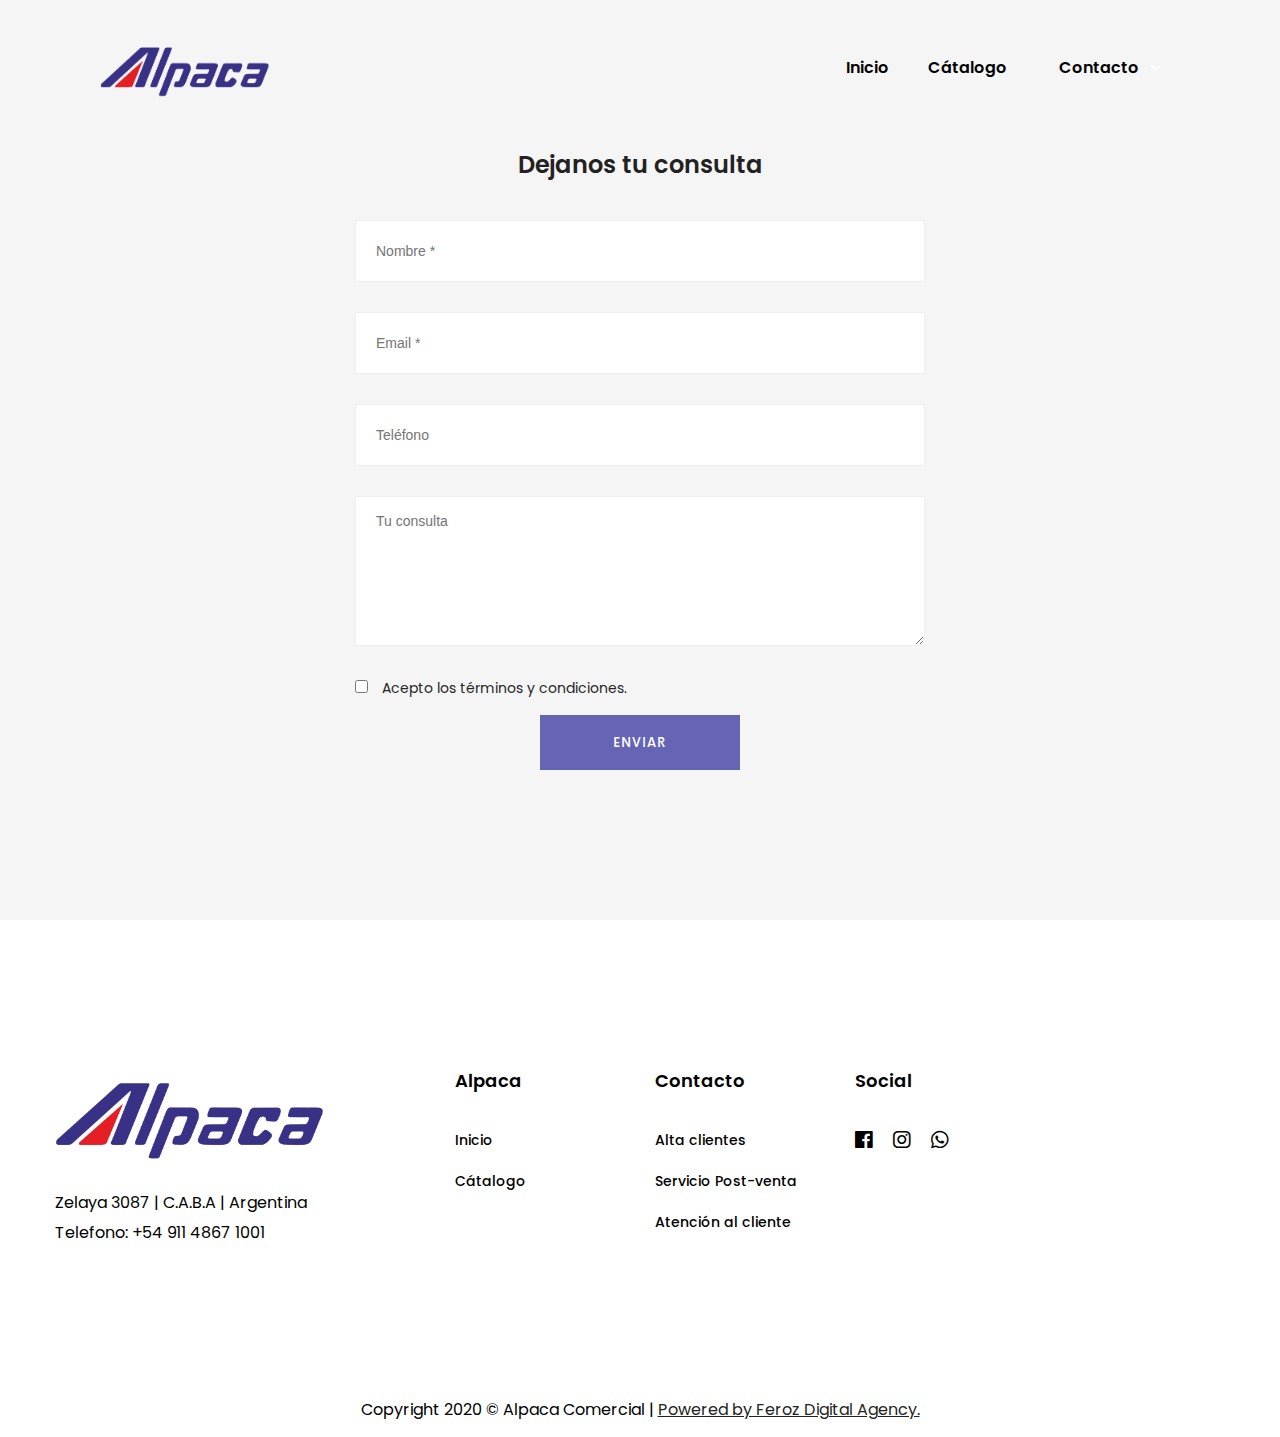
<file: contact-atcliente.html>
<!doctype html>
<html class="no-js" lang="zxx">

<head>
    <meta charset="utf-8">
    <meta http-equiv="x-ua-compatible" content="ie=edge">
    <title>Contacto | Alpaca</title>
    <meta name="description" content="">
    <meta name="viewport" content="width=device-width, initial-scale=1, shrink-to-fit=no">

    

    <!-- Plugins -->
    <link rel="stylesheet" href="css/bootstrap.min.css">
    <link rel="stylesheet" href="css/revoulation.css">
    <link rel="stylesheet" href="css/plugins.css">

    <!-- Style Css -->
    <link rel="stylesheet" href="style.css">

    <!-- Custom Styles -->
    <link rel="stylesheet" href="css/custom.css">
</head>

<body class="template-color-1 template-font-1">
    <!--[if lte IE 9]>
    <p class="browserupgrade">You are using an <strong>outdated</strong> browser. Please <a href="https://browsehappy.com/">upgrade your browser</a> to improve your experience and security.</p>
  <![endif]-->

   
    

    <!-- Wrapper -->
    <div id="wrapper" class="wrapper">

        <!-- Header -->
        <header  class="br_header header-default header-transparent pt--15 light-logo--version haeder-fixed-width headroom--sticky header-mega-menu clearfix">
            <div  class="container-fluid">
                <div class="row">
                    <div class="col-12">
                        <div class="header__wrapper mr--0">
                            <!-- Header Left -->
                            <div class="header-left flex-20">
                                <div class="logo">
                                    <a href="index-alpaca.html">
                                        
                                        <img src="logos alpaca/logo.png" alt="Logo alpaca">
                                    </a>
                                </div>
                            </div>
                            <!-- Mainmenu Wrap -->
                            <div class="header-flex-right flex-80">
                                <div class="mainmenu-wrapper have-not-flex d-none d-lg-block">
                                    <nav class="page_nav">
                                        <ul class="mainmenu">

                                            <li  class="lavel-1  slide--megamenu"><a href=""><span style="color: black;" >Inicio</span></a>
                                                <!-- Start Mega Menu -->
                                                <div class="mega__width--fullscreen">
                                                    <div class="container">
                                                        <div class="row">

                                                            <!-- Start Single List -->
                                                            <!-- <div class="col-lg-3">
                                                                <ul class="mega__list">
                                                                    <li class="mega--title">Redes Sociales</li>
                                                                    <li><a href="index-business.html"><span>Linkedin</span></a></li>
                                                                    <li><a href="index-creative-agency.html"><span>Instagram</span></a></li>
                                                                    <li><a href="index-digital-agency.html"><span>Facebook</span></a></li>
                                                                    <li><a href="index-design-studio.html"><span>Twitter</span></a></li>
                                                                   
                                                                </ul>
                                                            </div> -->
                                                            <!-- End Single List -->

                                                            <!-- Start Single List -->
                                                            <!-- <div class="col-lg-3">
                                                                <ul class="mega__list">
                                                                <li class="mega--title">Equipo</li>
                                                                <li><a href="index-creative-portfolio.html"><span>Giovanni Desiato</span></a></li>
                                                                <li><a href="index-minimal-portfolio.html"><span>Tomas Lopez Saavedra</span></a></li>
                                                                <li><a href="index-minimal-portfolio.html"><span>Luchi</span></a></li>
                                                                
                                                            </ul>
                                                            </div> -->
                                                            <!-- End Single List -->

                                                            <!-- Start Single List -->
                                                            <!-- <div class="col-lg-3">
                                                                <ul class="mega__list">
                                                                <li class="mega--title">CREATIVE HOMEPAGES</li>
                                                                <li><a href="index-onepage.html"><span>Onepage</span></a></li>
                                                                <li><a href="index-landing.html"><span>Landing</span></a></li>
                                                                <li><a href="index-presentation.html"><span>Presentation</span></a></li>
                                                                <li><a href="index-product-landing.html"><span>Product
                                                                            Landing</span></a></li>
                                                                <li><a href="index-home-service.html"><span>Service</span></a></li>
                                                                <li><a href="index-shop.html"><span>Shop</span></a></li>
                                                                <li><a href="index-indie-musician.html"><span>Indie
                                                                            Musician</span></a></li>
                                                                <li><a href="index-news-bulletin.html"><span>News
                                                                            Bulletin</span></a></li>
                                                                <li><a href="index-expert.html"><span>Expert</span></a></li>
                                                                <li><a href="index-restaurant.html"><span>Restaurant</span></a></li>
                                                            </ul>
                                                            </div> -->
                                                            <!-- End Single List -->

                                                            <!-- Start Single List -->
                                                            <!-- <div class="col-lg-3">
                                                                <ul class="mega__list">
                                                                <li class="mega--title">BLOG & GALLERY</li>
                                                                <li><a href="index-vertical-menu.html"><span>Vertical
                                                                            Menu</span></a></li>
                                                                <li><a href="index-photo-slider-gallery.html"><span>Photo
                                                                            Slider Gallery</span></a></li>
                                                                <li><a href="index-masonry-gallery.html"><span>Masonry
                                                                            Gallery</span></a></li>
                                                                <li><a href="index-minimal-metro-grid.html"><span>Minimal
                                                                            Metro Grid</span></a></li>
                                                                <li><a href="index-portfolio-slide.html"><span>Portfolio
                                                                            Slide</span></a></li>
                                                                <li><a href="index-blog-metro.html"><span>Metro Blog</span></a></li>
                                                                <li><a href="index-blog-grid.html"><span>Grid Blog</span></a></li>
                                                                <li><a href="index-foodie.html"><span>Foodie</span></a></li>
                                                                <li><a href="index-essential.html"><span>Essential</span></a></li>
                                                                <li><a href="index-business-two.html"><span>Business 02</span></a></li>
                                                            </ul>
                                                            </div> -->
                                                            <!-- End Single List -->

                                                        </div>
                                                    </div>
                                                </div>
                                                <!-- End Mega Menu -->
                                            </li>

                                            <li class="lavel-1  slide--megamenu"><a href="#anclaservicios"><span style="color: black;" >Cátalogo</span></a>
                                                <!-- Start Mega Menu -->
                                                <div class="mega__width--fullscreen">
                                                    <div class="container">
                                                        <div class="row">

                                                            <!-- Start Single List -->
                                                            <div class="col-lg-3">
                                                                <ul class="mega__list">
                                                                    <li class="mega--title">Software</li>
                                                                    <li><a href="about-us-01.html"><span>Aplicaciones mobiles</span></a></li>
                                                                    <li><a href="about-us-02.html"><span>Aplicaciones Web</span></a></li>
                                                                    <li><a href="about-us-03.html"><span>Landing Pages</span></a></li>
                                                                    <li><a href="about-us-04.html"><span>Paginas Web</span></a></li>
                                                                    
                                                                </ul>
                                                            </div>
                                                            <!-- End Single List -->

                                                            <!-- Start Single List -->
                                                            <div class="col-lg-3">
                                                                <ul class="mega__list">
                                                                    <li class="mega--title">Diseño</li>
                                                                    <li><a href="contact-us-with-map.html"><span>Web</span></a></li>
                                                                    <li><a href="services-classic.html"><span>UI</span></a></li>
                                                                    <li><a href="services-modern.html"><span>UX</span></a></li>
                                                                    <li><a href="services-list.html"><span>Presentaciones </span></a></li>
                                                                   
                                                                </ul>
                                                            </div>
                                                            <!-- End Single List -->

                                                            <!-- Start Single List -->
                                                            <div class="col-lg-3">
                                                                <ul class="mega__list">
                                                                    <li class="mega--title">Branding</li>
                                                                    <li><a href="team-grid.html"><span>Manuales de marca</span></a></li>
                                                                    <li><a href="team-carousel-01.html"><span>Imagen corporativa</span></a></li>
                                                                    <li><a href="team-carousel-02.html"><span>Correos electronicos corporativos</span></a></li>
                                                                    <li><a href="maintenance.html"><span>Email footers</span></a></li>
                                                                    
                                                                </ul>
                                                            </div>
                                                            <!-- End Single List -->

                                                            <!-- Start Single List -->
                                                            <!-- <div class="col-lg-3">
                                                                <div class="mega-thumb">
                                                                    <div class="thumb">
                                                                        <img src="img/others/mega-menu-image-01.jpg"
                                                                            alt="banner images">
                                                                    </div>
                                                                </div>
                                                            </div> -->
                                                            <!-- End Single List -->

                                                        </div>
                                                    </div>
                                                </div>
                                                <!-- End Mega Menu -->
                                            </li>

                                            <!-- <li class="lavel-1 with--drop slide-dropdown"><a href="#"><span>Shop</span></a> -->

                                                <!-- Start Dropdown Menu -->
                                                <!-- <ul class="dropdown__menu">
                                                    <li><a href="shop-minimal.html"><span>Shop Minimal</span></a></li>
                                                    <li><a href="shop-fullwide.html"><span>Shop Fullwide</span></a></li>
                                                    <li><a href="cart.html"><span>Cart</span></a></li>
                                                    <li><a href="compare.html"><span>Compare</span></a></li>
                                                    <li><a href="my-account.html"><span>My Account</span></a></li>
                                                    <li><a href="login-register.html"><span>Login / Register</span></a></li>
                                                    <li><a href="wishlist.html"><span>Wishlist</span></a></li>
                                                    <li><a href="checkout.html"><span>Checkout</span></a></li>
                                                    <li class="drop-lavel--2"><a href="#"><span>Single Product</span></a>
                                                        <ul class="lavel--2">
                                                            <li><a href="single-product.html"><span>Layout 01</span></a></li>
                                                            <li><a href="single-product2.html"><span>Layout 02</span></a></li>
                                                        </ul>
                                                    </li>
                                                </ul> -->
                                                <!-- End Dropdown Menu -->
                                            </li>

                                            <!-- <li  class="lavel-1   slide--megamenu"><a href="#churba"><span style="color: black;" >Service</span></a> -->

                                                <!-- Start Mega Menu -->
                                                <div class="mega__width--fullscreen">
                                                    <div class="container">
                                                        <div class="row">
                                                            <!-- Start Single List -->
                                                            <div class="col-lg-3">
                                                                <ul class="mega__list">
                                                                    <li class="mega--title">Packs</li>
                                                                    <!-- <li><a href="portfolio-grid-boxed.html"><span>packs</span></a></li>
                                                                    <li><a href="portfolio-grid-wide.html"><span>desayuno idea</span></a></li>
                                                                    <li><a href="portfolio-details-image-with-caption.html"><span>Disenio web</span></a></li>
                                                                    <li><a href="portfolio-with-caption-video.html"><span>Carteleria</span></a></li>
                                                                    <li><a href="portfolio-grid-metro-01.html"><span>Email corporativo</span></a></li>
                                                                    <li><a href="portfolio-grid-metro-02.html"><span>Newsletter</span></a></li> -->
                                                                </ul>
                                                            </div>
                                                            <!-- End Single List -->

                                                            <!-- Start Single List -->
                                                            <div class="col-lg-3">
                                                                <ul class="mega__list">
                                                                    <li class="mega--title">Para la hora del te</li>
                                                                    <!-- <li><a href="portfolio-grid-metro-03.html"><span>Instagram</span></a></li>
                                                                    <li><a href="portfolio-grid-boxed.html"><span>Facebook</span></a></li>
                                                                    <li><a href="porfolio-grid-masonry-nogap.html"><span>Twitter</span></a></li>
                                                                    <li><a href="portfolio-ajax-filter.html"><span>Brochures</span></a></li>
                                                                    <li><a href="portfolio-static-filter.html"><span>Packaging</span></a></li>
                                                                    <li><a href="portfolio-overlay.html"><span>Portfolio
                                                                                Overlay</span></a></li> -->
                                                                 </ul>
                                                            </div> 
                                                            <!-- End Single List -->

                                                            <!-- Start Single List -->
                                                            <div class="col-lg-3">
                                                                <ul class="mega__list">
                                                                    <li class="mega--title">Tortas</li>
                                                                    <!-- <li><a href="portfolio-grid-metro-03.html"><span>Instagram</span></a></li>
                                                                    <li><a href="portfolio-grid-boxed.html"><span>Facebook</span></a></li>
                                                                    <li><a href="porfolio-grid-masonry-nogap.html"><span>Twitter</span></a></li>
                                                                    <li><a href="portfolio-ajax-filter.html"><span>Brochures</span></a></li>
                                                                    <li><a href="portfolio-static-filter.html"><span>Packaging</span></a></li> -->
                                                                </ul>
                                                            </div>
                                                            <!-- End Single List -->

                                                            <!-- Start Single List -->
                                                            <div class="col-lg-3">
                                                                <ul class="mega__list">
                                                                    <li class="mega--title">categoriaaa</li>
                                                                    <!-- <li><a href="portfolio-grid-metro-03.html"><span>Instagram</span></a></li>
                                                                    <li><a href="portfolio-grid-boxed.html"><span>Facebook</span></a></li>
                                                                    <li><a href="porfolio-grid-masonry-nogap.html"><span>Twitter</span></a></li>
                                                                    <li><a href="portfolio-ajax-filter.html"><span>Brochures</span></a></li>
                                                                    <li><a href="portfolio-static-filter.html"><span>Packaging</span></a></li> -->
                                                                </ul>
                                                            </div>
                                                            <!-- End Single List -->
                                                        </div>
                                                    </div>
                                                </div>
                                                <!-- End Mega Menu --> 
                                            </li>

                                            <!-- <li  class="lavel-1  slide--megamenu"><a href="#contact"><span style="color: black;" >Nosotros</span></a> -->
                                            <!-- <li  class="lavel-1  slide--megamenu"><a href="#contact"><span id="letranegra">Contacto</span></a> -->

                                            <li class="lavel-1 with--drop slide--megamenu"><a href="#"><span style="color: black;" >Contacto</span></a>
                                                <!-- Start Mega Menu -->
                                                <div class="mega__width--fullscreen">
                                                    <div class="container">
                                                        <div class="row">
                                                            <!-- Start Single List -->
                                                            <div class="col-lg-3">
                                                                <ul class="mega__list">
                                                                    <li class="mega--title">Estamos para ayudarte</li>
                                                                    <li><a href="contact-atcliente.html"><span>Atención al cliente</span></a></li>
                                                                    <li><a href="https://docs.google.com/forms/d/1n0GqTWhF7z-pXr56sHxrAs7RpBT8Apr2aFF0dWUurVo/viewform?edit_requested=true"><span>Alta clientes</span></a></li>
                                                                    <li><a href="contact-tecnico.html"><span>Service</span></a></li>
                                                                    <!-- <li><a href="team.html"><span>Team Member</span></a></li>
                                                                    <li><a href="pricing-box.html"><span>Pricing Boxes</span></a></li>
                                                                    <li><a href="call-to-action-banner.html"><span>Call
                                                                                to
                                                                                action banners</span></a></li>
                                                                    <li><a href="instagram.html"><span>Instagram</span></a></li>
                                                                    <li><a href="media-player.html"><span>Media Player</span></a></li> -->
                                                                </ul>
                                                            </div>
                                                            <!-- End Single List -->

                                                            
                                                        </div>
                                                    </div>
                                                </div>
                                                <!-- End Mega Menu -->
                                            </li>

                                            <!-- <li class="lavel-1 with--drop slide--megamenu"><a href="#"><span>BLog</span></a> -->

                                                <!-- Start Mega Menu -->
                                                <div class="mega__width--fullscreen">
                                                    <div class="container">
                                                        <div class="row">
                                                            <!-- Start Single List -->
                                                            <div class="col-lg-3">
                                                                <ul class="mega__list">
                                                                    <li class="mega--title">Blog Sample 01</li>
                                                                    <li><a href="blog-creative.html"><span>Creative
                                                                                List</span></a></li>
                                                                    <li><a href="blog-standard-list.html"><span>Standard
                                                                                List</span></a></li>
                                                                    <li><a href="blog-grid-classic.html"><span>Grid
                                                                                Classic</span></a></li>
                                                                    <li><a href="blog-grid-classic-sidebar.html"><span>Grid
                                                                                Classic With Sidebar</span></a></li>
                                                                    <li><a href="blog-grid-mesonry.html"><span>Grid
                                                                                Masonry</span></a></li>
                                                                    <li><a href="blog-grid-metro.html"><span>Grid Metro</span></a></li>
                                                                    <li><a href="blog-grid-minimal.html"><span>Grid
                                                                                Minimal</span></a></li>
                                                                    <li><a href="blog-grid-minimal-outline.html"><span>Grid
                                                                                Minimal Outline</span></a></li>
                                                                </ul>
                                                            </div>
                                                            <!-- End Single List -->

                                                            <!-- Start Single List -->
                                                            <div class="col-lg-3">
                                                                <ul class="mega__list">
                                                                    <li class="mega--title">Blog Sample 02</li>
                                                                    <li><a href="blog-grid-standard.html"><span>Grid
                                                                                Standard</span></a></li>
                                                                    <li><a href="blog-grid-simple.html"><span>Grid
                                                                                Simple</span></a></li>
                                                                    <li><a href="blog-grid-sticky.html"><span>Grid
                                                                                Sticky</span></a></li>
                                                                    <li><a href="blog-grid-modern.html"><span>Grid
                                                                                Modern</span></a></li>
                                                                    <li><a href="blog-overlay-image-list.html"><span>Overlay
                                                                                Image List</span></a></li>
                                                                    <li><a href="blog-lazy-load.html"><span>Lazy Load</span></a></li>
                                                                    <li><a href="blog-load-more-button.html"><span>Load
                                                                                More Button</span></a></li>
                                                                    <li><a href="blog-numeric-pagination.html"><span>Numeric
                                                                                Pagination</span></a></li>
                                                                </ul>
                                                            </div>
                                                            <!-- End Single List -->

                                                            <!-- Start Single List -->
                                                            <div class="col-lg-3">
                                                                <ul class="mega__list">
                                                                    <li class="mega--title">Single Blog</li>
                                                                    <li><a href="blog-details.html"><span>Standard Post</span></a></li>
                                                                    <li><a href="blog-details-gallery.html"><span>Gallery
                                                                                Post</span></a></li>
                                                                    <li><a href="blog-details-video.html"><span>Video
                                                                                Post</span></a></li>
                                                                    <li><a href="blog-details-audio.html"><span>Audio
                                                                                Post</span></a></li>
                                                                    <li><a href="blog-details-quote.html"><span>Quote
                                                                                Post</span></a></li>
                                                                    <li><a href="blog-details-left-sidebar.html"><span>Standard
                                                                                Post – Left Sidebar</span></a></li>
                                                                </ul>
                                                            </div>
                                                            <!-- End Single List -->

                                                            <!-- Start Single List -->
                                                            <div class="col-lg-3">
                                                                <ul class="mega__list">
                                                                    <li class="mega--title">Single Blog Modern</li>
                                                                    <li><a href="blog-details-modern-layout.html"><span>Standard
                                                                                Post – Modern Layout</span></a></li>
                                                                    <li><a href="blog-details-modern-layout-gallery.html"><span>Gallery
                                                                                Post – Modern Layout</span></a></li>
                                                                    <li><a href="blog-details-modern-layout-video.html"><span>Video
                                                                                Post – Modern Layout</span></a></li>
                                                                    <li><a href="blog-details-modern-layout-audio.html"><span>Audio
                                                                                Post – Modern Layout</span></a></li>
                                                                    <li><a href="blog-details-modern-layout-quote.html"><span>Quote
                                                                                Post – Modern Layout</span></a></li>
                                                                    <li><a href="blog-details-no-sidebar.html"><span>Standard
                                                                                Post – No Sidebar</span></a></li>
                                                                </ul>
                                                            </div>
                                                            <!-- End Single List -->
                                                        </div>
                                                    </div>
                                                </div>
                                                <!-- End Mega Menu -->
                                            </li>
                                        </ul>
                                    </nav>
                                </div>
                                <!-- Header Right -->
                                <div class="header-right have-not-flex pl--35 pl_md--5 pr_md--20 pl_sm--5 pr_sm--20">
                                    <!-- Start Minicart -->
                                    <!-- <div class="mini-cart">
                                        <div id="minicart-trigger" class="minicart-trigger mini-cart-button" data-count="3">
                                            <button><i class="fas fa-shopping-bag"></i></button>
                                        </div>
                                        <div class="shopping-cart cart-box">
                                            <div class="shop-inner">
                                                <div class="header">
                                                    <ul class="product-list"> -->

                                                        <!-- Start Single Product -->
                                                        <!-- <li>
                                                            <div class="thumb">
                                                                <a href="single-product.html">
                                                                    <img src="img/product/sm-image/sm-cat1-01.jpg" alt="Multipurpose template">
                                                                </a>
                                                            </div>
                                                            <div class="content">
                                                                <div class="inner">
                                                                    <h4><a href="single-product.html">Bottle with
                                                                            Leather
                                                                            Grip</a></h4>
                                                                    <div class="quatity">
                                                                        <span>1 ×</span>
                                                                        <span>39.00</span>
                                                                    </div>
                                                                </div>
                                                                <button class="delete-btn"><i class="fas fa-times"></i></button>
                                                            </div>
                                                        </li> -->

                                                        <!-- Start Single Product -->
                                                        <!-- <li>
                                                            <div class="thumb">
                                                                <a href="single-product.html">
                                                                    <img src="img/product/sm-image/sm-cat1-02.jpg" alt="Multipurpose template">
                                                                </a>
                                                            </div>
                                                            <div class="content">
                                                                <div class="inner">
                                                                    <h4><a href="single-product.html">Crystal Glass
                                                                            Globe
                                                                            Desk Lamp</a></h4>
                                                                    <div class="quatity">
                                                                        <span>1 ×</span>
                                                                        <span>39.00</span>
                                                                    </div>
                                                                </div>
                                                                <button class="delete-btn"><i class="fas fa-times"></i></button>
                                                            </div>
                                                        </li> -->

                                                        <!-- Start Single Product -->
                                                        <!-- <li>
                                                            <div class="thumb">
                                                                <a href="single-product.html">
                                                                    <img src="img/product/sm-image/sm-cat1-03.jpg" alt="Multipurpose template">
                                                                </a>
                                                            </div>
                                                            <div class="content">
                                                                <div class="inner">
                                                                    <h4><a href="single-product.html">Gold Plated Desk
                                                                            Lantern Lamp</a></h4>
                                                                    <div class="quatity">
                                                                        <span>1 ×</span>
                                                                        <span>39.00</span>
                                                                    </div>
                                                                </div>
                                                                <button class="delete-btn brook-transition"><i class="fas fa-times"></i></button>
                                                            </div>
                                                        </li>
                                                    </ul>
                                                </div>
                                                <div class="footer">
                                                    <div class="total">Total: <span>225.00</span></div>
                                                    <a class="cart-btn brook-transition" href="checkout.html">Check out</a>
                                                </div>
                                            </div>
                                        </div>
                                    </div> -->
                                    <!-- End Minicart -->
                                    <!-- Start Popup Search Wrap -->
                                    <!-- <div class="popup-search-wrap">
                                        <a class="btn-search-click" href="#">
                                            <i class="fa fa-search"></i>
                                        </a>
                                    </div> -->
                                    <!-- End Popup Search Wrap -->
                                    <!-- Start Hamberger -->
                                    <div class="manu-hamber popup-mobile-click d-block d-lg-none light-version d-block d-xl-none">
                                        <div>
                                            <i></i>
                                        </div>
                                    </div>
                                    <!-- End Hamberger -->
                                </div>
                            </div>

                        </div>
                    </div>
                </div>

            </div>
        </header>
        <!--// Header -->
        <!-- Start Popup Menu -->
        <div class="popup-mobile-manu popup-mobile-visiable">
            <div class="inner">
                <div class="mobileheader">
                    <div class="logo">
                        <a href="index.html">
                            <img src="logos alpaca/logo.png" alt="Multipurpose">
                        </a>
                    </div>
                    <a class="mobile-close" href="#"></a>
                </div>
                <div class="menu-content">
                    <ul class="menulist object-custom-menu">
                        <li class=""><a href="index.html"><span>Inicio</span></a>
                            
                        </li>
                        <li class=""><a href="catalogo-alpaca.html"><span>Cátalogo</span></a>
                       
                       

                        <br><br>
                        <div style="display: flex; margin-left: 80px; " >
                            <li style="margin-right: 20px; " class="facebook"><a  href="
                                https://www.facebook.com/comercialalpaca/" class="link" aria-label="Facebook"><i class="fab fa-facebook " style="color: white; " ></i></a></li>
                            <li class="instagram"><a href="https://www.instagram.com/alpaca_ar/?hl=en" target="_blank" class="link" aria-label="Instagram"><i class="fab fa-instagram"  style="color: white;"></i></a></li>
                        </div> 
                       
                    </ul>
                </div>
            </div>
        </div>
        <!-- End Popup Menu -->



       

        <!-- Page Conttent -->
        <main class="page-content">


           <!-- Start Contact Form  -->
           <div class="brook-contact-form-area ptb--150 ptb-md--80 ptb-sm--60 bg_color--5">
            <div class="container">
                <div class="row">
                    <div class="col-lg-12">
                        <div class="brook-section-title text-center mb--40">
                            <h4 class="heading heading-h4">Dejanos tu consulta</h4>
                        </div>
                    </div>
                </div>
                <div class="row">
                    <div class="col-lg-6 offset-lg-3">
                        <div class="contact-form" >
                            <form id="contact-form" data-netlify="true" name="form-atcliente">
                                <div class="row">
                                    <div class="col-lg-12">
                                        <input name="Nombre" type="text" placeholder="Nombre *">
                                    </div>

                                    <div class="col-lg-12 mt--30">
                                        <input name="email" type="email" placeholder="Email *">
                                    </div>

                                    <div class="col-lg-12 mt--30">
                                        <input type="text" name="telefono" placeholder="Teléfono">
                                    </div>

                                    <div class="col-lg-12 mt--30">
                                        <textarea name="Consulta" placeholder="Tu consulta"></textarea>
                                    </div>

                                    <div class="col-12 mt--30">
                                        <div class="check-box">
                                            <input type="checkbox" name="check"id="check">
                                            <label for="check">Acepto los términos y condiciones.</label>
                                        </div>
                                    </div>

                                    <!-- <div class="col-lg-12 mt--30">
                                        <input type="submit" value="Enviar">
                                        <p class="form-messege"></p>
                                    </div> -->
                                    <div class="popup" id="popup-1">
                                        <div class="overlay"></div>
                                        <div id="che">
                                        <div class="content">
                                          <div class="close-btn" onclick="togglePopup()">&times;</div>
                                          <h1 id="solicitud">¡Solicitud enviada!</h1>
                                          <p>Muchas gracias por completar el formulario, nuestros representantes
                                            estarán contactándose con usted a la brevedad. 
                                             <br> <br> Saludos! Alpaca.
                                          </p>
                                        </div>
                                        </div>
                                        </div>
                                      
                                      <input  class="business-btn " type="submit" value="Enviar" onclick="togglePopup()"></button>
                                    </div>
                                </div>
                                </div>
                                </div>
                            </form>
                        </div>
                    </div>
                </div>
            </div>
        </div>
            
               
        <!-- End Contact Form  -->

        </main>
        <!--// Page Conttent -->
    </div>

      <!-- Footer -->
        
        
      <footer  style="margin-top: 0px;" id="bk-footer" class="page-footer essential-footer bg_color--3 pl--150 pr--150 pl_lg--30 pr_lg--30 pl_md--30 pr_md--30 pl_sm--5 pr_sm--5">
        <!-- Start Footer Top Area -->
        <div class="bk-footer-inner ptb--150 pt_sm--100">
            <div class="container">
                <div class="row">

                    <div class="col-lg-3 col-md-6 col-sm-6 col-12">
                        <div class="footer-widget text-var--2">
                            <div class="logo">
                                <a href="index.html">
                                    <img src="logos alpaca/logo.png" alt="Logo Alpaca">
                                </a>
                            </div>
                            <div class="footer-inner">
                                <p style="color: black;">Zelaya 3087 | C.A.B.A | Argentina 
                                    Telefono: +54 911 4867 1001 </p>
                            </div>
                        </div>
                    </div>

                    <div class="col-lg-2 offset-lg-1 col-md-6 col-sm-6 col-12 mt_mobile--40">
                        <div class="footer-widget text-var--2 menu--about">
                            <h2 class="widgettitle" style="color: black;">Alpaca</h2>
                            <div class="footer-menu">
                                <ul class="ft-menu-list bk-hover">
                                    <li><a href="about-us-01.html" style="color: black;">Inicio</a></li>
                                    <li><a href="team.html" style="color: black;">Cátalogo</a></li>
                                    <!-- <li><a href="#" style="color: black;">Servic</a></li> -->
                                    <!-- <li><a href="services-classic.html" style="color: black;">Nosotros</a></li> -->
                                    <!-- <li><a href="contact.html" style="color: black;">Contacto</a></li> -->
                                </ul>
                            </div>
                        </div>
                    </div>

                    <!-- <div class="col-lg-2 col-md-4 col-sm-4 col-12 mt_md--40 mt_sm--40 mt_mobile--40">
                        <div class="footer-widget text-var--2 menu--about">
                            <h2 class="widgettitle" style="color: black;">Post-Venta</h2>
                            <div class="footer-menu">
                                <ul class="ft-menu-list bk-hover">
                                    <li><a href="about-us-01.html" style="color: black;">About Us</a></li>
                                    <li><a href="team.html" style="color: black;">Team</a></li>
                                    <li><a href="#" style="color: black;">Career</a></li>
                                    <li><a href="services-classic.html" style="color: black;">Services</a></li>
                                    <li><a href="contact.html" style="color: black;">Contact</a></li>
                                </ul>
                            </div>
                        </div>
                    </div> -->

                    <div class="col-lg-2 col-md-4 col-sm-4 col-12 mt_md--40 mt_sm--40 mt_mobile--40">
                        <div class="footer-widget text-var--2 menu--about">
                            <h2 class="widgettitle" style="color: black;">Contacto</h2>
                            <div class="footer-menu">
                                <ul class="ft-menu-list bk-hover">
                                    <li><a href="https://docs.google.com/forms/d/1n0GqTWhF7z-pXr56sHxrAs7RpBT8Apr2aFF0dWUurVo/viewform?edit_requested=true" style="color: black;">Alta clientes</a></li>
                                    <li><a href="contact-atcliente.html" style="color: black;">Servicio Post-venta</a></li>
                                    <li><a href="contact-atcliente.html" style="color: black;">Atención al cliente</a></li>
                                    <!-- <li><a href="services-classic.html" style="color: black;">Services</a></li> -->
                                    <!-- <li><a href="contact.html" style="color: black;">Contact</a></li> -->
                                </ul>
                            </div>
                        </div>
                    </div>

                    <div class="col-lg-2 col-md-4 col-sm-4 col-12 mt_md--40 mt_md--40 mt_sm--40">
                        <div class="footer-widget text-var--2 menu--instagram">
                            <h2 class="widgettitle" style="color: black;">Social</h2>

                            <div class="social-share social--transparent text-white padding-10">
                                <a href="
                                https://www.facebook.com/comercialalpaca/"><i style="color: black;" class="fab fa-facebook"></i></a>
                                <!-- <a href="#"><i class="fab fa-twitter"></i></a> -->
                                <a href="https://www.instagram.com/alpaca_ar/?hl=en"><i style="color: black;" class="fab fa-instagram"></i></a>
                                <a href="whatsapp://send?text=Hola! Los contacto desde la página web&phone=+5491158230643&abid="><i style="color: black;" class="fab fa-whatsapp"></i></a>
                            </div>
                        </div>
                    </div>

                   

                </div>
               
            </div>
            
        </div>
        <div  class="">
            <div class="copyright-right text-md-center text-center" >
                <p style="color: black; ">Copyright 2020 © Alpaca Comercial | <a href="http://www.ferozagency.com/" target="_blank" style="text-decoration: underline; color: #222222;">Powered by Feroz Digital Agency.</a></p>
            </div>
        </div>
        <!-- Start Footer Top Area -->
    </footer>
    <!--// Footer -->


    <!--// Wrapper -->
    <!-- Js Files -->
    <script src="js/vendor/modernizr-3.6.0.min.js"></script>
    <script src="js/vendor/jquery.min.js"></script>
    <script src="js/popper.min.js"></script>
    <script src="js/bootstrap.min.js"></script>
    <script src="js/plugins.js"></script>
    <script src="js/main.js"></script>

    <!-- REVOLUTION JS FILES -->
    <script src="js/jquery.themepunch.tools.min.js"></script>
    <script src="js/jquery.themepunch.revolution.min.js"></script>

    <!-- SLIDER REVOLUTION 5.0 EXTENSIONS  (Load Extensions only on Local File Systems !  The following part can be removed on Server for On Demand Loading) -->
    <script src="js/revolution.extension.actions.min.js"></script>
    <script src="js/revolution.extension.carousel.min.js"></script>
    <script src="js/revolution.extension.kenburn.min.js"></script>
    <script src="js/revolution.extension.layeranimation.min.js"></script>
    <script src="js/revolution.extension.migration.min.js"></script>
    <script src="js/revolution.extension.navigation.min.js"></script>
    <script src="js/revolution.extension.parallax.min.js"></script>
    <script src="js/revolution.extension.slideanims.min.js"></script>
    <script src="js/revolution.extension.video.min.js"></script>
    <script src="js/revoulation.js"></script>

</body>

</html>
</file>
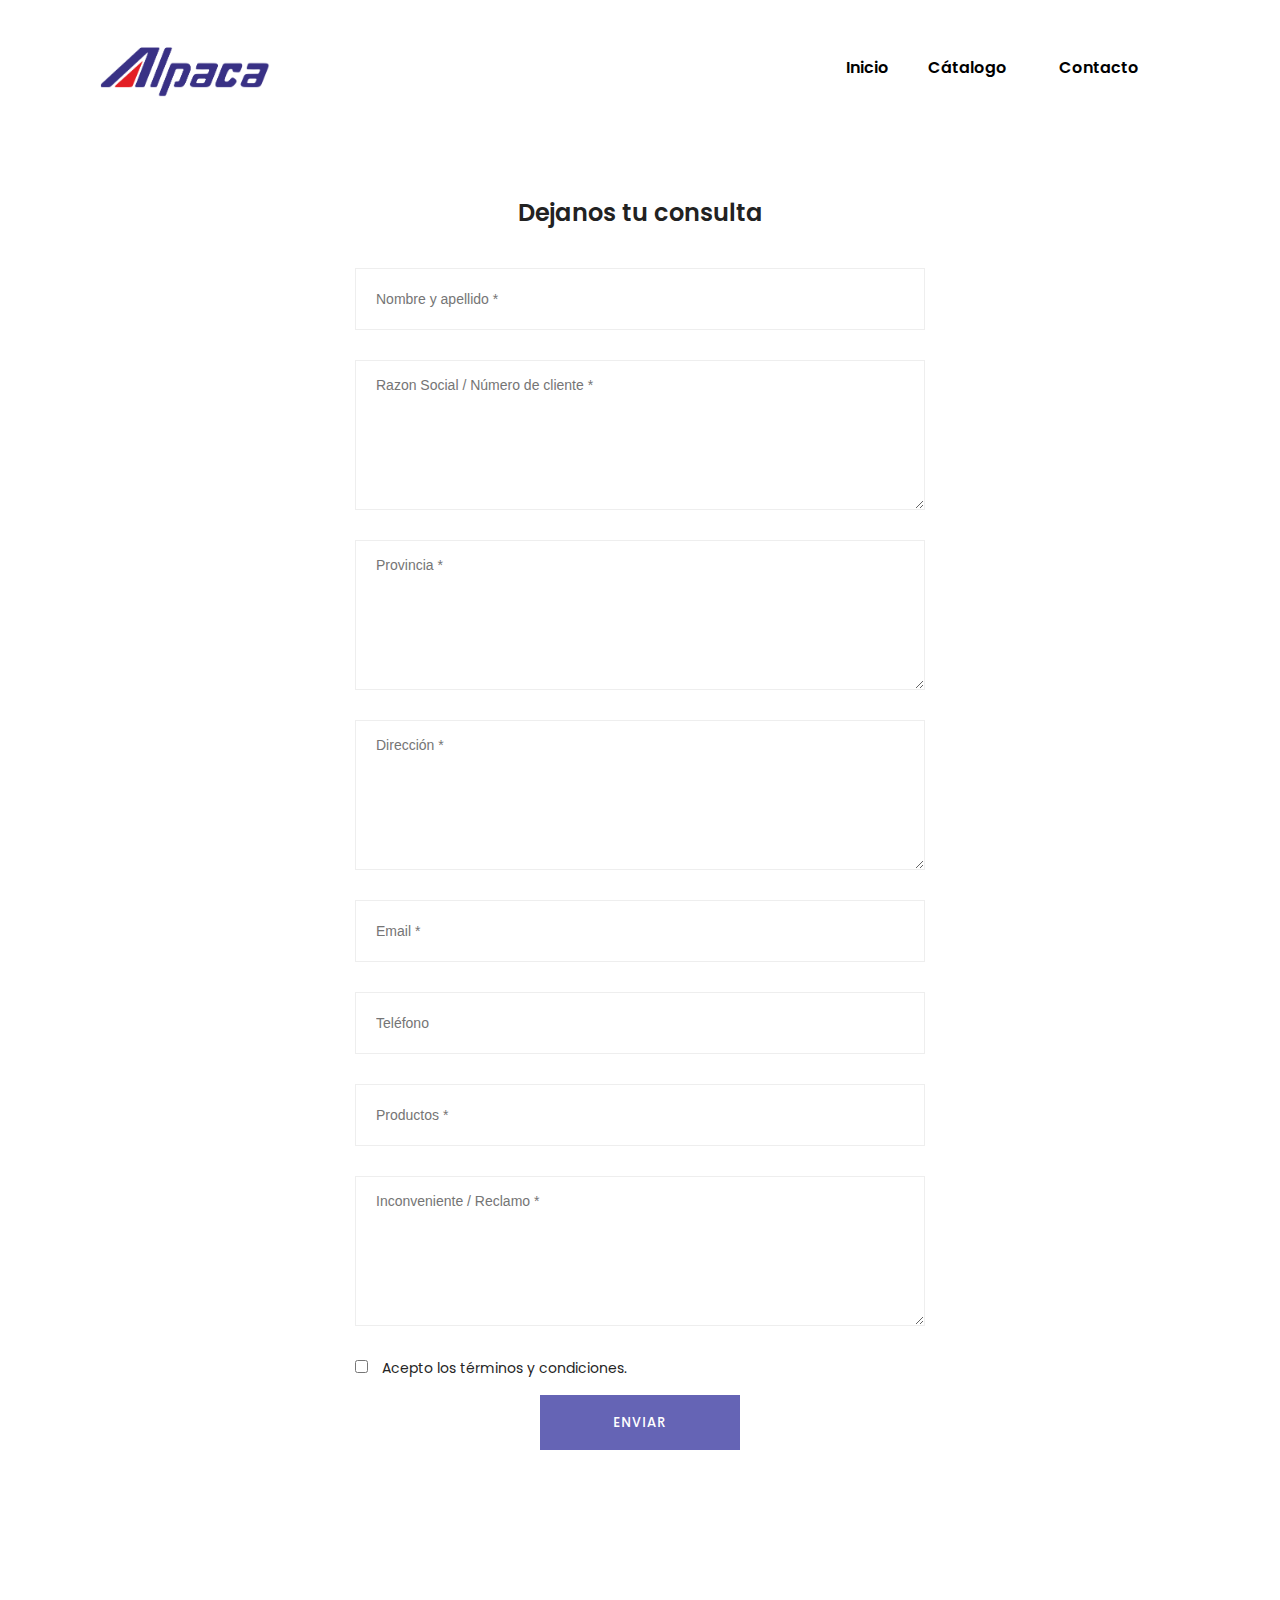
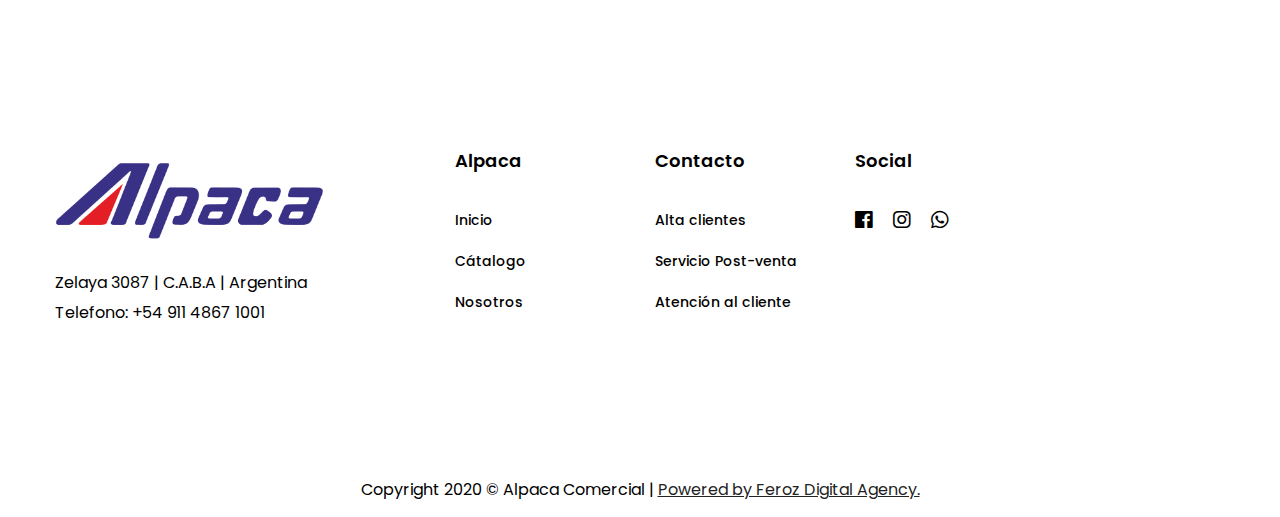
<file: contact-tecnico.html>
<!doctype html>
<html class="no-js" lang="zxx">

<head>
    <meta charset="utf-8">
    <meta http-equiv="x-ua-compatible" content="ie=edge">
    <title>Contacto | Alpaca</title>
    <meta name="description" content="">
    <meta name="viewport" content="width=device-width, initial-scale=1, shrink-to-fit=no">

    

    <!-- Plugins -->
    <link rel="stylesheet" href="css/bootstrap.min.css">
    <link rel="stylesheet" href="css/revoulation.css">
    <link rel="stylesheet" href="css/plugins.css">

    <!-- Style Css -->
    <link rel="stylesheet" href="style.css">

    <!-- Custom Styles -->
    <link rel="stylesheet" href="css/custom.css">
</head>

<body class="template-color-1 template-font-1">
    <!--[if lte IE 9]>
    <p class="browserupgrade">You are using an <strong>outdated</strong> browser. Please <a href="https://browsehappy.com/">upgrade your browser</a> to improve your experience and security.</p>
  <![endif]-->

   
    

    <!-- Wrapper -->
    <div id="wrapper" class="wrapper">

        <!-- Header -->
        <header  class="br_header header-default header-transparent pt--15 light-logo--version haeder-fixed-width headroom--sticky header-mega-menu clearfix">
            <div  class="container-fluid">
                <div class="row">
                    <div class="col-12">
                        <div class="header__wrapper mr--0">
                            <!-- Header Left -->
                            <div class="header-left flex-20">
                                <div class="logo">
                                    <a href="index-alpaca.html">
                                        
                                        <img src="logos alpaca/logo.png" alt="Logo alpaca">
                                    </a>
                                </div>
                            </div>
                            <!-- Mainmenu Wrap -->
                            <div class="header-flex-right flex-80">
                                <div class="mainmenu-wrapper have-not-flex d-none d-lg-block">
                                    <nav class="page_nav">
                                        <ul class="mainmenu">

                                            <li  class="lavel-1  slide--megamenu"><a href=""><span style="color: black;" >Inicio</span></a>
                                                <!-- Start Mega Menu -->
                                                <div class="mega__width--fullscreen">
                                                    <div class="container">
                                                        <div class="row">

                                                            <!-- Start Single List -->
                                                            <!-- <div class="col-lg-3">
                                                                <ul class="mega__list">
                                                                    <li class="mega--title">Redes Sociales</li>
                                                                    <li><a href="index-business.html"><span>Linkedin</span></a></li>
                                                                    <li><a href="index-creative-agency.html"><span>Instagram</span></a></li>
                                                                    <li><a href="index-digital-agency.html"><span>Facebook</span></a></li>
                                                                    <li><a href="index-design-studio.html"><span>Twitter</span></a></li>
                                                                   
                                                                </ul>
                                                            </div> -->
                                                            <!-- End Single List -->

                                                            <!-- Start Single List -->
                                                            <!-- <div class="col-lg-3">
                                                                <ul class="mega__list">
                                                                <li class="mega--title">Equipo</li>
                                                                <li><a href="index-creative-portfolio.html"><span>Giovanni Desiato</span></a></li>
                                                                <li><a href="index-minimal-portfolio.html"><span>Tomas Lopez Saavedra</span></a></li>
                                                                <li><a href="index-minimal-portfolio.html"><span>Luchi</span></a></li>
                                                                
                                                            </ul>
                                                            </div> -->
                                                            <!-- End Single List -->

                                                            <!-- Start Single List -->
                                                            <!-- <div class="col-lg-3">
                                                                <ul class="mega__list">
                                                                <li class="mega--title">CREATIVE HOMEPAGES</li>
                                                                <li><a href="index-onepage.html"><span>Onepage</span></a></li>
                                                                <li><a href="index-landing.html"><span>Landing</span></a></li>
                                                                <li><a href="index-presentation.html"><span>Presentation</span></a></li>
                                                                <li><a href="index-product-landing.html"><span>Product
                                                                            Landing</span></a></li>
                                                                <li><a href="index-home-service.html"><span>Service</span></a></li>
                                                                <li><a href="index-shop.html"><span>Shop</span></a></li>
                                                                <li><a href="index-indie-musician.html"><span>Indie
                                                                            Musician</span></a></li>
                                                                <li><a href="index-news-bulletin.html"><span>News
                                                                            Bulletin</span></a></li>
                                                                <li><a href="index-expert.html"><span>Expert</span></a></li>
                                                                <li><a href="index-restaurant.html"><span>Restaurant</span></a></li>
                                                            </ul>
                                                            </div> -->
                                                            <!-- End Single List -->

                                                            <!-- Start Single List -->
                                                            <!-- <div class="col-lg-3">
                                                                <ul class="mega__list">
                                                                <li class="mega--title">BLOG & GALLERY</li>
                                                                <li><a href="index-vertical-menu.html"><span>Vertical
                                                                            Menu</span></a></li>
                                                                <li><a href="index-photo-slider-gallery.html"><span>Photo
                                                                            Slider Gallery</span></a></li>
                                                                <li><a href="index-masonry-gallery.html"><span>Masonry
                                                                            Gallery</span></a></li>
                                                                <li><a href="index-minimal-metro-grid.html"><span>Minimal
                                                                            Metro Grid</span></a></li>
                                                                <li><a href="index-portfolio-slide.html"><span>Portfolio
                                                                            Slide</span></a></li>
                                                                <li><a href="index-blog-metro.html"><span>Metro Blog</span></a></li>
                                                                <li><a href="index-blog-grid.html"><span>Grid Blog</span></a></li>
                                                                <li><a href="index-foodie.html"><span>Foodie</span></a></li>
                                                                <li><a href="index-essential.html"><span>Essential</span></a></li>
                                                                <li><a href="index-business-two.html"><span>Business 02</span></a></li>
                                                            </ul>
                                                            </div> -->
                                                            <!-- End Single List -->

                                                        </div>
                                                    </div>
                                                </div>
                                                <!-- End Mega Menu -->
                                            </li>

                                            <li class="lavel-1  slide--megamenu"><a href="#anclaservicios"><span style="color: black;" >Cátalogo</span></a>
                                                <!-- Start Mega Menu -->
                                                <div class="mega__width--fullscreen">
                                                    <div class="container">
                                                        <div class="row">

                                                            <!-- Start Single List -->
                                                            <div class="col-lg-3">
                                                                <ul class="mega__list">
                                                                    <li class="mega--title">Software</li>
                                                                    <li><a href="about-us-01.html"><span>Aplicaciones mobiles</span></a></li>
                                                                    <li><a href="about-us-02.html"><span>Aplicaciones Web</span></a></li>
                                                                    <li><a href="about-us-03.html"><span>Landing Pages</span></a></li>
                                                                    <li><a href="about-us-04.html"><span>Paginas Web</span></a></li>
                                                                    
                                                                </ul>
                                                            </div>
                                                            <!-- End Single List -->

                                                            <!-- Start Single List -->
                                                            <div class="col-lg-3">
                                                                <ul class="mega__list">
                                                                    <li class="mega--title">Diseño</li>
                                                                    <li><a href="contact-us-with-map.html"><span>Web</span></a></li>
                                                                    <li><a href="services-classic.html"><span>UI</span></a></li>
                                                                    <li><a href="services-modern.html"><span>UX</span></a></li>
                                                                    <li><a href="services-list.html"><span>Presentaciones </span></a></li>
                                                                   
                                                                </ul>
                                                            </div>
                                                            <!-- End Single List -->

                                                            <!-- Start Single List -->
                                                            <div class="col-lg-3">
                                                                <ul class="mega__list">
                                                                    <li class="mega--title">Branding</li>
                                                                    <li><a href="team-grid.html"><span>Manuales de marca</span></a></li>
                                                                    <li><a href="team-carousel-01.html"><span>Imagen corporativa</span></a></li>
                                                                    <li><a href="team-carousel-02.html"><span>Correos electronicos corporativos</span></a></li>
                                                                    <li><a href="maintenance.html"><span>Email footers</span></a></li>
                                                                    
                                                                </ul>
                                                            </div>
                                                            <!-- End Single List -->

                                                            <!-- Start Single List -->
                                                            <!-- <div class="col-lg-3">
                                                                <div class="mega-thumb">
                                                                    <div class="thumb">
                                                                        <img src="img/others/mega-menu-image-01.jpg"
                                                                            alt="banner images">
                                                                    </div>
                                                                </div>
                                                            </div> -->
                                                            <!-- End Single List -->

                                                        </div>
                                                    </div>
                                                </div>
                                                <!-- End Mega Menu -->
                                            </li>

                                            <!-- <li class="lavel-1 with--drop slide-dropdown"><a href="#"><span>Shop</span></a> -->

                                                <!-- Start Dropdown Menu -->
                                                <!-- <ul class="dropdown__menu">
                                                    <li><a href="shop-minimal.html"><span>Shop Minimal</span></a></li>
                                                    <li><a href="shop-fullwide.html"><span>Shop Fullwide</span></a></li>
                                                    <li><a href="cart.html"><span>Cart</span></a></li>
                                                    <li><a href="compare.html"><span>Compare</span></a></li>
                                                    <li><a href="my-account.html"><span>My Account</span></a></li>
                                                    <li><a href="login-register.html"><span>Login / Register</span></a></li>
                                                    <li><a href="wishlist.html"><span>Wishlist</span></a></li>
                                                    <li><a href="checkout.html"><span>Checkout</span></a></li>
                                                    <li class="drop-lavel--2"><a href="#"><span>Single Product</span></a>
                                                        <ul class="lavel--2">
                                                            <li><a href="single-product.html"><span>Layout 01</span></a></li>
                                                            <li><a href="single-product2.html"><span>Layout 02</span></a></li>
                                                        </ul>
                                                    </li>
                                                </ul> -->
                                                <!-- End Dropdown Menu -->
                                            </li>

                                            <!-- <li  class="lavel-1   slide--megamenu"><a href="#churba"><span style="color: black;" >Service</span></a> -->

                                                <!-- Start Mega Menu -->
                                                <div class="mega__width--fullscreen">
                                                    <div class="container">
                                                        <div class="row">
                                                            <!-- Start Single List -->
                                                            <div class="col-lg-3">
                                                                <ul class="mega__list">
                                                                    <li class="mega--title">Packs</li>
                                                                    <!-- <li><a href="portfolio-grid-boxed.html"><span>packs</span></a></li>
                                                                    <li><a href="portfolio-grid-wide.html"><span>desayuno idea</span></a></li>
                                                                    <li><a href="portfolio-details-image-with-caption.html"><span>Disenio web</span></a></li>
                                                                    <li><a href="portfolio-with-caption-video.html"><span>Carteleria</span></a></li>
                                                                    <li><a href="portfolio-grid-metro-01.html"><span>Email corporativo</span></a></li>
                                                                    <li><a href="portfolio-grid-metro-02.html"><span>Newsletter</span></a></li> -->
                                                                </ul>
                                                            </div>
                                                            <!-- End Single List -->

                                                            <!-- Start Single List -->
                                                            <div class="col-lg-3">
                                                                <ul class="mega__list">
                                                                    <li class="mega--title">Para la hora del te</li>
                                                                    <!-- <li><a href="portfolio-grid-metro-03.html"><span>Instagram</span></a></li>
                                                                    <li><a href="portfolio-grid-boxed.html"><span>Facebook</span></a></li>
                                                                    <li><a href="porfolio-grid-masonry-nogap.html"><span>Twitter</span></a></li>
                                                                    <li><a href="portfolio-ajax-filter.html"><span>Brochures</span></a></li>
                                                                    <li><a href="portfolio-static-filter.html"><span>Packaging</span></a></li>
                                                                    <li><a href="portfolio-overlay.html"><span>Portfolio
                                                                                Overlay</span></a></li> -->
                                                                 </ul>
                                                            </div> 
                                                            <!-- End Single List -->

                                                            <!-- Start Single List -->
                                                            <div class="col-lg-3">
                                                                <ul class="mega__list">
                                                                    <li class="mega--title">Tortas</li>
                                                                    <!-- <li><a href="portfolio-grid-metro-03.html"><span>Instagram</span></a></li>
                                                                    <li><a href="portfolio-grid-boxed.html"><span>Facebook</span></a></li>
                                                                    <li><a href="porfolio-grid-masonry-nogap.html"><span>Twitter</span></a></li>
                                                                    <li><a href="portfolio-ajax-filter.html"><span>Brochures</span></a></li>
                                                                    <li><a href="portfolio-static-filter.html"><span>Packaging</span></a></li> -->
                                                                </ul>
                                                            </div>
                                                            <!-- End Single List -->

                                                            <!-- Start Single List -->
                                                            <div class="col-lg-3">
                                                                <ul class="mega__list">
                                                                    <li class="mega--title">categoriaaa</li>
                                                                    <!-- <li><a href="portfolio-grid-metro-03.html"><span>Instagram</span></a></li>
                                                                    <li><a href="portfolio-grid-boxed.html"><span>Facebook</span></a></li>
                                                                    <li><a href="porfolio-grid-masonry-nogap.html"><span>Twitter</span></a></li>
                                                                    <li><a href="portfolio-ajax-filter.html"><span>Brochures</span></a></li>
                                                                    <li><a href="portfolio-static-filter.html"><span>Packaging</span></a></li> -->
                                                                </ul>
                                                            </div>
                                                            <!-- End Single List -->
                                                        </div>
                                                    </div>
                                                </div>
                                                <!-- End Mega Menu --> 
                                            </li>

                                            <!-- <li  class="lavel-1  slide--megamenu"><a href="#contact"><span style="color: black;" >Nosotros</span></a> -->
                                            <!-- <li  class="lavel-1  slide--megamenu"><a href="#contact"><span id="letranegra">Contacto</span></a> -->

                                            <li class="lavel-1 with--drop slide--megamenu"><a href="#"><span style="color: black;" >Contacto</span></a>
                                                <!-- Start Mega Menu -->
                                                <div class="mega__width--fullscreen">
                                                    <div class="container">
                                                        <div class="row">
                                                            <!-- Start Single List -->
                                                            <div class="col-lg-3">
                                                                <ul class="mega__list">
                                                                    <li class="mega--title">Estamos para ayudarte</li>
                                                                    <li><a href="contact-atcliente.html"><span>Atención al cliente</span></a></li>
                                                                    <li><a href="https://docs.google.com/forms/d/1n0GqTWhF7z-pXr56sHxrAs7RpBT8Apr2aFF0dWUurVo/viewform?edit_requested=true"><span>Alta clientes</span></a></li>
                                                                    <li><a href="contact-tecnico.html"><span>Service</span></a></li>
                                                                    <!-- <li><a href="team.html"><span>Team Member</span></a></li>
                                                                    <li><a href="pricing-box.html"><span>Pricing Boxes</span></a></li>
                                                                    <li><a href="call-to-action-banner.html"><span>Call
                                                                                to
                                                                                action banners</span></a></li>
                                                                    <li><a href="instagram.html"><span>Instagram</span></a></li>
                                                                    <li><a href="media-player.html"><span>Media Player</span></a></li> -->
                                                                </ul>
                                                            </div>
                                                            <!-- End Single List -->

                                                            
                                                        </div>
                                                    </div>
                                                </div>
                                                <!-- End Mega Menu -->
                                            </li>

                                            <!-- <li class="lavel-1 with--drop slide--megamenu"><a href="#"><span>BLog</span></a> -->

                                                <!-- Start Mega Menu -->
                                                <div class="mega__width--fullscreen">
                                                    <div class="container">
                                                        <div class="row">
                                                            <!-- Start Single List -->
                                                            <div class="col-lg-3">
                                                                <ul class="mega__list">
                                                                    <li class="mega--title">Blog Sample 01</li>
                                                                    <li><a href="blog-creative.html"><span>Creative
                                                                                List</span></a></li>
                                                                    <li><a href="blog-standard-list.html"><span>Standard
                                                                                List</span></a></li>
                                                                    <li><a href="blog-grid-classic.html"><span>Grid
                                                                                Classic</span></a></li>
                                                                    <li><a href="blog-grid-classic-sidebar.html"><span>Grid
                                                                                Classic With Sidebar</span></a></li>
                                                                    <li><a href="blog-grid-mesonry.html"><span>Grid
                                                                                Masonry</span></a></li>
                                                                    <li><a href="blog-grid-metro.html"><span>Grid Metro</span></a></li>
                                                                    <li><a href="blog-grid-minimal.html"><span>Grid
                                                                                Minimal</span></a></li>
                                                                    <li><a href="blog-grid-minimal-outline.html"><span>Grid
                                                                                Minimal Outline</span></a></li>
                                                                </ul>
                                                            </div>
                                                            <!-- End Single List -->

                                                            <!-- Start Single List -->
                                                            <div class="col-lg-3">
                                                                <ul class="mega__list">
                                                                    <li class="mega--title">Blog Sample 02</li>
                                                                    <li><a href="blog-grid-standard.html"><span>Grid
                                                                                Standard</span></a></li>
                                                                    <li><a href="blog-grid-simple.html"><span>Grid
                                                                                Simple</span></a></li>
                                                                    <li><a href="blog-grid-sticky.html"><span>Grid
                                                                                Sticky</span></a></li>
                                                                    <li><a href="blog-grid-modern.html"><span>Grid
                                                                                Modern</span></a></li>
                                                                    <li><a href="blog-overlay-image-list.html"><span>Overlay
                                                                                Image List</span></a></li>
                                                                    <li><a href="blog-lazy-load.html"><span>Lazy Load</span></a></li>
                                                                    <li><a href="blog-load-more-button.html"><span>Load
                                                                                More Button</span></a></li>
                                                                    <li><a href="blog-numeric-pagination.html"><span>Numeric
                                                                                Pagination</span></a></li>
                                                                </ul>
                                                            </div>
                                                            <!-- End Single List -->

                                                            <!-- Start Single List -->
                                                            <div class="col-lg-3">
                                                                <ul class="mega__list">
                                                                    <li class="mega--title">Single Blog</li>
                                                                    <li><a href="blog-details.html"><span>Standard Post</span></a></li>
                                                                    <li><a href="blog-details-gallery.html"><span>Gallery
                                                                                Post</span></a></li>
                                                                    <li><a href="blog-details-video.html"><span>Video
                                                                                Post</span></a></li>
                                                                    <li><a href="blog-details-audio.html"><span>Audio
                                                                                Post</span></a></li>
                                                                    <li><a href="blog-details-quote.html"><span>Quote
                                                                                Post</span></a></li>
                                                                    <li><a href="blog-details-left-sidebar.html"><span>Standard
                                                                                Post – Left Sidebar</span></a></li>
                                                                </ul>
                                                            </div>
                                                            <!-- End Single List -->

                                                            <!-- Start Single List -->
                                                            <div class="col-lg-3">
                                                                <ul class="mega__list">
                                                                    <li class="mega--title">Single Blog Modern</li>
                                                                    <li><a href="blog-details-modern-layout.html"><span>Standard
                                                                                Post – Modern Layout</span></a></li>
                                                                    <li><a href="blog-details-modern-layout-gallery.html"><span>Gallery
                                                                                Post – Modern Layout</span></a></li>
                                                                    <li><a href="blog-details-modern-layout-video.html"><span>Video
                                                                                Post – Modern Layout</span></a></li>
                                                                    <li><a href="blog-details-modern-layout-audio.html"><span>Audio
                                                                                Post – Modern Layout</span></a></li>
                                                                    <li><a href="blog-details-modern-layout-quote.html"><span>Quote
                                                                                Post – Modern Layout</span></a></li>
                                                                    <li><a href="blog-details-no-sidebar.html"><span>Standard
                                                                                Post – No Sidebar</span></a></li>
                                                                </ul>
                                                            </div>
                                                            <!-- End Single List -->
                                                        </div>
                                                    </div>
                                                </div>
                                                <!-- End Mega Menu -->
                                            </li>
                                        </ul>
                                    </nav>
                                </div>
                                <!-- Header Right -->
                                <div class="header-right have-not-flex pl--35 pl_md--5 pr_md--20 pl_sm--5 pr_sm--20">
                                    <!-- Start Minicart -->
                                    <!-- <div class="mini-cart">
                                        <div id="minicart-trigger" class="minicart-trigger mini-cart-button" data-count="3">
                                            <button><i class="fas fa-shopping-bag"></i></button>
                                        </div>
                                        <div class="shopping-cart cart-box">
                                            <div class="shop-inner">
                                                <div class="header">
                                                    <ul class="product-list"> -->

                                                        <!-- Start Single Product -->
                                                        <!-- <li>
                                                            <div class="thumb">
                                                                <a href="single-product.html">
                                                                    <img src="img/product/sm-image/sm-cat1-01.jpg" alt="Multipurpose template">
                                                                </a>
                                                            </div>
                                                            <div class="content">
                                                                <div class="inner">
                                                                    <h4><a href="single-product.html">Bottle with
                                                                            Leather
                                                                            Grip</a></h4>
                                                                    <div class="quatity">
                                                                        <span>1 ×</span>
                                                                        <span>39.00</span>
                                                                    </div>
                                                                </div>
                                                                <button class="delete-btn"><i class="fas fa-times"></i></button>
                                                            </div>
                                                        </li> -->

                                                        <!-- Start Single Product -->
                                                        <!-- <li>
                                                            <div class="thumb">
                                                                <a href="single-product.html">
                                                                    <img src="img/product/sm-image/sm-cat1-02.jpg" alt="Multipurpose template">
                                                                </a>
                                                            </div>
                                                            <div class="content">
                                                                <div class="inner">
                                                                    <h4><a href="single-product.html">Crystal Glass
                                                                            Globe
                                                                            Desk Lamp</a></h4>
                                                                    <div class="quatity">
                                                                        <span>1 ×</span>
                                                                        <span>39.00</span>
                                                                    </div>
                                                                </div>
                                                                <button class="delete-btn"><i class="fas fa-times"></i></button>
                                                            </div>
                                                        </li> -->

                                                        <!-- Start Single Product -->
                                                        <!-- <li>
                                                            <div class="thumb">
                                                                <a href="single-product.html">
                                                                    <img src="img/product/sm-image/sm-cat1-03.jpg" alt="Multipurpose template">
                                                                </a>
                                                            </div>
                                                            <div class="content">
                                                                <div class="inner">
                                                                    <h4><a href="single-product.html">Gold Plated Desk
                                                                            Lantern Lamp</a></h4>
                                                                    <div class="quatity">
                                                                        <span>1 ×</span>
                                                                        <span>39.00</span>
                                                                    </div>
                                                                </div>
                                                                <button class="delete-btn brook-transition"><i class="fas fa-times"></i></button>
                                                            </div>
                                                        </li>
                                                    </ul>
                                                </div>
                                                <div class="footer">
                                                    <div class="total">Total: <span>225.00</span></div>
                                                    <a class="cart-btn brook-transition" href="checkout.html">Check out</a>
                                                </div>
                                            </div>
                                        </div>
                                    </div> -->
                                    <!-- End Minicart -->
                                    <!-- Start Popup Search Wrap -->
                                    <!-- <div class="popup-search-wrap">
                                        <a class="btn-search-click" href="#">
                                            <i class="fa fa-search"></i>
                                        </a>
                                    </div> -->
                                    <!-- End Popup Search Wrap -->
                                    <!-- Start Hamberger -->
                                    <div class="manu-hamber popup-mobile-click d-block d-lg-none light-version d-block d-xl-none">
                                        <div>
                                            <i></i>
                                        </div>
                                    </div>
                                    <!-- End Hamberger -->
                                </div>
                            </div>

                        </div>
                    </div>
                </div>

            </div>
        </header>
        <!--// Header -->
         <!-- Start Popup Menu -->
       <div class="popup-mobile-manu popup-mobile-visiable">
        <div class="inner">
            <div class="mobileheader">
                <div class="logo">
                    <a href="index.html">
                        <img src="logos alpaca/logo.png" alt="Multipurpose">
                    </a>
                </div>
                <a class="mobile-close" href="#"></a>
            </div>
            <div class="menu-content">
                <ul class="menulist object-custom-menu">
                    <li class=""><a href="index.html"><span>Inicio</span></a>
                        
                    </li>
                    <li class=""><a href="catalogo-alpaca.html"><span>Cátalogo</span></a>
                        
                    
                   

                    <br><br>
                    <div style="display: flex; margin-left: 80px; " >
                        <li style="margin-right: 20px; " class="facebook"><a  href="
                            https://www.facebook.com/comercialalpaca/" class="link" aria-label="Facebook"><i class="fab fa-facebook " style="color: white; " ></i></a></li>
                        <li class="instagram"><a href="https://www.instagram.com/alpaca_ar/?hl=en" target="_blank" class="link" aria-label="Instagram"><i class="fab fa-instagram"  style="color: white;"></i></a></li>
                    </div> 
                   
                </ul>
            </div>
        </div>
    </div>
    <!-- End Popup Menu -->



       

        <!-- Page Conttent -->
        <main class="page-content">

                <br><br>
            <!-- Start Contact Form  -->
            <div class="brook-contact-form-area ptb--150 ptb-md--80 ptb-sm--60 ">
                <div class="container">
                    <div class="row">
                        <div class="col-lg-12">
                            <div class="brook-section-title text-center mb--40">
                                <h4 class="heading heading-h4">Dejanos tu consulta</h4>
                            </div>
                        </div>
                    </div>
                    <div class="row">
                        <div class="col-lg-6 offset-lg-3">
                            <div class="contact-form" >
                                <form id="contact-form" data-netlify="true"  name="form-service">
                                    <div class="row">
                                        <div class="col-lg-12">
                                            <input name="Nombre" type="text" placeholder="Nombre y apellido *">
                                        </div>

                                        <div class="col-lg-12 mt--30">
                                            <textarea name="Razon-social" placeholder="Razon Social / Número de cliente *"></textarea>
                                        </div>
                                        <div class="col-lg-12 mt--30">
                                            <textarea name="Provincia" placeholder="Provincia *"></textarea>
                                        </div>
                                        <div class="col-lg-12 mt--30">
                                            <textarea name="Direccion" placeholder="Dirección *"></textarea>
                                        </div>

                                        <div class="col-lg-12 mt--30">
                                            <input name="Email" type="email" placeholder="Email *">
                                        </div>

                                        <div class="col-lg-12 mt--30">
                                            <input type="text" name="Telefono" placeholder="Teléfono">
                                        </div>
                                        <div class="col-lg-12 mt--30">
                                            <input type="text" name="Productos" placeholder="Productos *">
                                        </div>

                                        <div class="col-lg-12 mt--30">
                                            <textarea name="Reclamo" placeholder="Inconveniente / Reclamo *"></textarea>
                                        </div>

                                        <div class="col-12 mt--30">
                                            <div class="check-box">
                                                <input type="checkbox" name="check"id="check">
                                                <label for="check" >Acepto los términos y condiciones.</label>
                                            </div>
                                        </div>

                                        <!-- <div class="col-lg-12 mt--30">
                                            <input type="submit" value="Enviar">
                                            <p class="form-messege"></p>
                                        </div> -->
                                        <div class="popup" id="popup-1">
                                            <div class="overlay"></div>
                                            <div id="che">
                                            <div class="content">
                                              <div class="close-btn" onclick="togglePopup()">&times;</div>
                                              <h1 id="solicitud">¡Solicitud enviada!</h1>
                                              <p>Muchas gracias por completar el formulario , nuestro equipo de
                                                postventa estará poniéndose en contacto con usted para solucionar el
                                                inconveniente. 
                                                 <br> <br> Saludos! Alpaca.
                                              </p>
                                            </div>
                                            </div>
                                            </div>
                                          
                                          <input  class="business-btn " type="submit" value="Enviar" onclick="togglePopup()"></button>
                                        </div>
                                    </div>
                                </form>
                            </div>
                        </div>
                    </div>
                </div>
            </div>
                
                   
            <!-- End Contact Form  -->

        </main>
        <!--// Page Conttent -->
    </div>

       <!-- Footer -->
        
        
       <footer  style="margin-top: 0px;" id="bk-footer" class="page-footer essential-footer bg_color--3 pl--150 pr--150 pl_lg--30 pr_lg--30 pl_md--30 pr_md--30 pl_sm--5 pr_sm--5">
        <!-- Start Footer Top Area -->
        <div class="bk-footer-inner ptb--150 pt_sm--100">
            <div class="container">
                <div class="row">

                    <div class="col-lg-3 col-md-6 col-sm-6 col-12">
                        <div class="footer-widget text-var--2">
                            <div class="logo">
                                <a href="index.html">
                                    <img src="logos alpaca/logo.png" alt="Logo Alpaca">
                                </a>
                            </div>
                            <div class="footer-inner">
                                <p style="color: black;">Zelaya 3087 | C.A.B.A | Argentina 
                                    Telefono: +54 911 4867 1001 </p>
                            </div>
                        </div>
                    </div>

                    <div class="col-lg-2 offset-lg-1 col-md-6 col-sm-6 col-12 mt_mobile--40">
                        <div class="footer-widget text-var--2 menu--about">
                            <h2 class="widgettitle" style="color: black;">Alpaca</h2>
                            <div class="footer-menu">
                                <ul class="ft-menu-list bk-hover">
                                    <li><a href="about-us-01.html" style="color: black;">Inicio</a></li>
                                    <li><a href="team.html" style="color: black;">Cátalogo</a></li>
                                    <!-- <li><a href="#" style="color: black;">Service</a></li> -->
                                    <li><a href="services-classic.html" style="color: black;">Nosotros</a></li>
                                    <!-- <li><a href="contact.html" style="color: black;">Contacto</a></li> -->
                                </ul>
                            </div>
                        </div>
                    </div>

                    <!-- <div class="col-lg-2 col-md-4 col-sm-4 col-12 mt_md--40 mt_sm--40 mt_mobile--40">
                        <div class="footer-widget text-var--2 menu--about">
                            <h2 class="widgettitle" style="color: black;">Post-Venta</h2>
                            <div class="footer-menu">
                                <ul class="ft-menu-list bk-hover">
                                    <li><a href="about-us-01.html" style="color: black;">About Us</a></li>
                                    <li><a href="team.html" style="color: black;">Team</a></li>
                                    <li><a href="#" style="color: black;">Career</a></li>
                                    <li><a href="services-classic.html" style="color: black;">Services</a></li>
                                    <li><a href="contact.html" style="color: black;">Contact</a></li>
                                </ul>
                            </div>
                        </div>
                    </div> -->

                    <div class="col-lg-2 col-md-4 col-sm-4 col-12 mt_md--40 mt_sm--40 mt_mobile--40">
                        <div class="footer-widget text-var--2 menu--about">
                            <h2 class="widgettitle" style="color: black;">Contacto</h2>
                            <div class="footer-menu">
                                <ul class="ft-menu-list bk-hover">
                                    <li><a href="https://docs.google.com/forms/d/1n0GqTWhF7z-pXr56sHxrAs7RpBT8Apr2aFF0dWUurVo/viewform?edit_requested=true" style="color: black;">Alta clientes</a></li>
                                    <li><a href="contact-atcliente.html" style="color: black;">Servicio Post-venta</a></li>
                                    <li><a href="contact-atcliente.html" style="color: black;">Atención al cliente</a></li>
                                    <!-- <li><a href="services-classic.html" style="color: black;">Services</a></li> -->
                                    <!-- <li><a href="contact.html" style="color: black;">Contact</a></li> -->
                                </ul>
                            </div>
                        </div>
                    </div>

                    <div class="col-lg-2 col-md-4 col-sm-4 col-12 mt_md--40 mt_md--40 mt_sm--40">
                        <div class="footer-widget text-var--2 menu--instagram">
                            <h2 class="widgettitle" style="color: black;">Social</h2>

                            <div class="social-share social--transparent text-white padding-10">
                                <a href="
                                https://www.facebook.com/comercialalpaca/"><i style="color: black;" class="fab fa-facebook"></i></a>
                                <!-- <a href="#"><i class="fab fa-twitter"></i></a> -->
                                <a href="https://www.instagram.com/alpaca_ar/?hl=en"><i style="color: black;" class="fab fa-instagram"></i></a>
                                <a href="whatsapp://send?text=Hola! Los contacto desde la página web&phone=+5491158230643&abid="><i style="color: black;" class="fab fa-whatsapp"></i></a>
                            </div>
                        </div>
                    </div>

                   

                </div>
               
            </div>
            
        </div>
        <div  class="">
            <div class="copyright-right text-md-center text-center" >
                <p style="color: black; ">Copyright 2020 © Alpaca Comercial | <a href="http://www.ferozagency.com/" target="_blank" style="text-decoration: underline; color: #222222;">Powered by Feroz Digital Agency.</a></p>
            </div>
        </div>
        <!-- Start Footer Top Area -->
    </footer>
    <!--// Footer -->

    <!--// Wrapper -->
    <!-- Js Files -->
    <script src="js/vendor/modernizr-3.6.0.min.js"></script>
    <script src="js/vendor/jquery.min.js"></script>
    <script src="js/popper.min.js"></script>
    <script src="js/bootstrap.min.js"></script>
    <script src="js/plugins.js"></script>
    <script src="js/main.js"></script>

    <!-- REVOLUTION JS FILES -->
    <script src="js/jquery.themepunch.tools.min.js"></script>
    <script src="js/jquery.themepunch.revolution.min.js"></script>

    <!-- SLIDER REVOLUTION 5.0 EXTENSIONS  (Load Extensions only on Local File Systems !  The following part can be removed on Server for On Demand Loading) -->
    <script src="js/revolution.extension.actions.min.js"></script>
    <script src="js/revolution.extension.carousel.min.js"></script>
    <script src="js/revolution.extension.kenburn.min.js"></script>
    <script src="js/revolution.extension.layeranimation.min.js"></script>
    <script src="js/revolution.extension.migration.min.js"></script>
    <script src="js/revolution.extension.navigation.min.js"></script>
    <script src="js/revolution.extension.parallax.min.js"></script>
    <script src="js/revolution.extension.slideanims.min.js"></script>
    <script src="js/revolution.extension.video.min.js"></script>
    <script src="js/revoulation.js"></script>

</body>

</html>
</file>
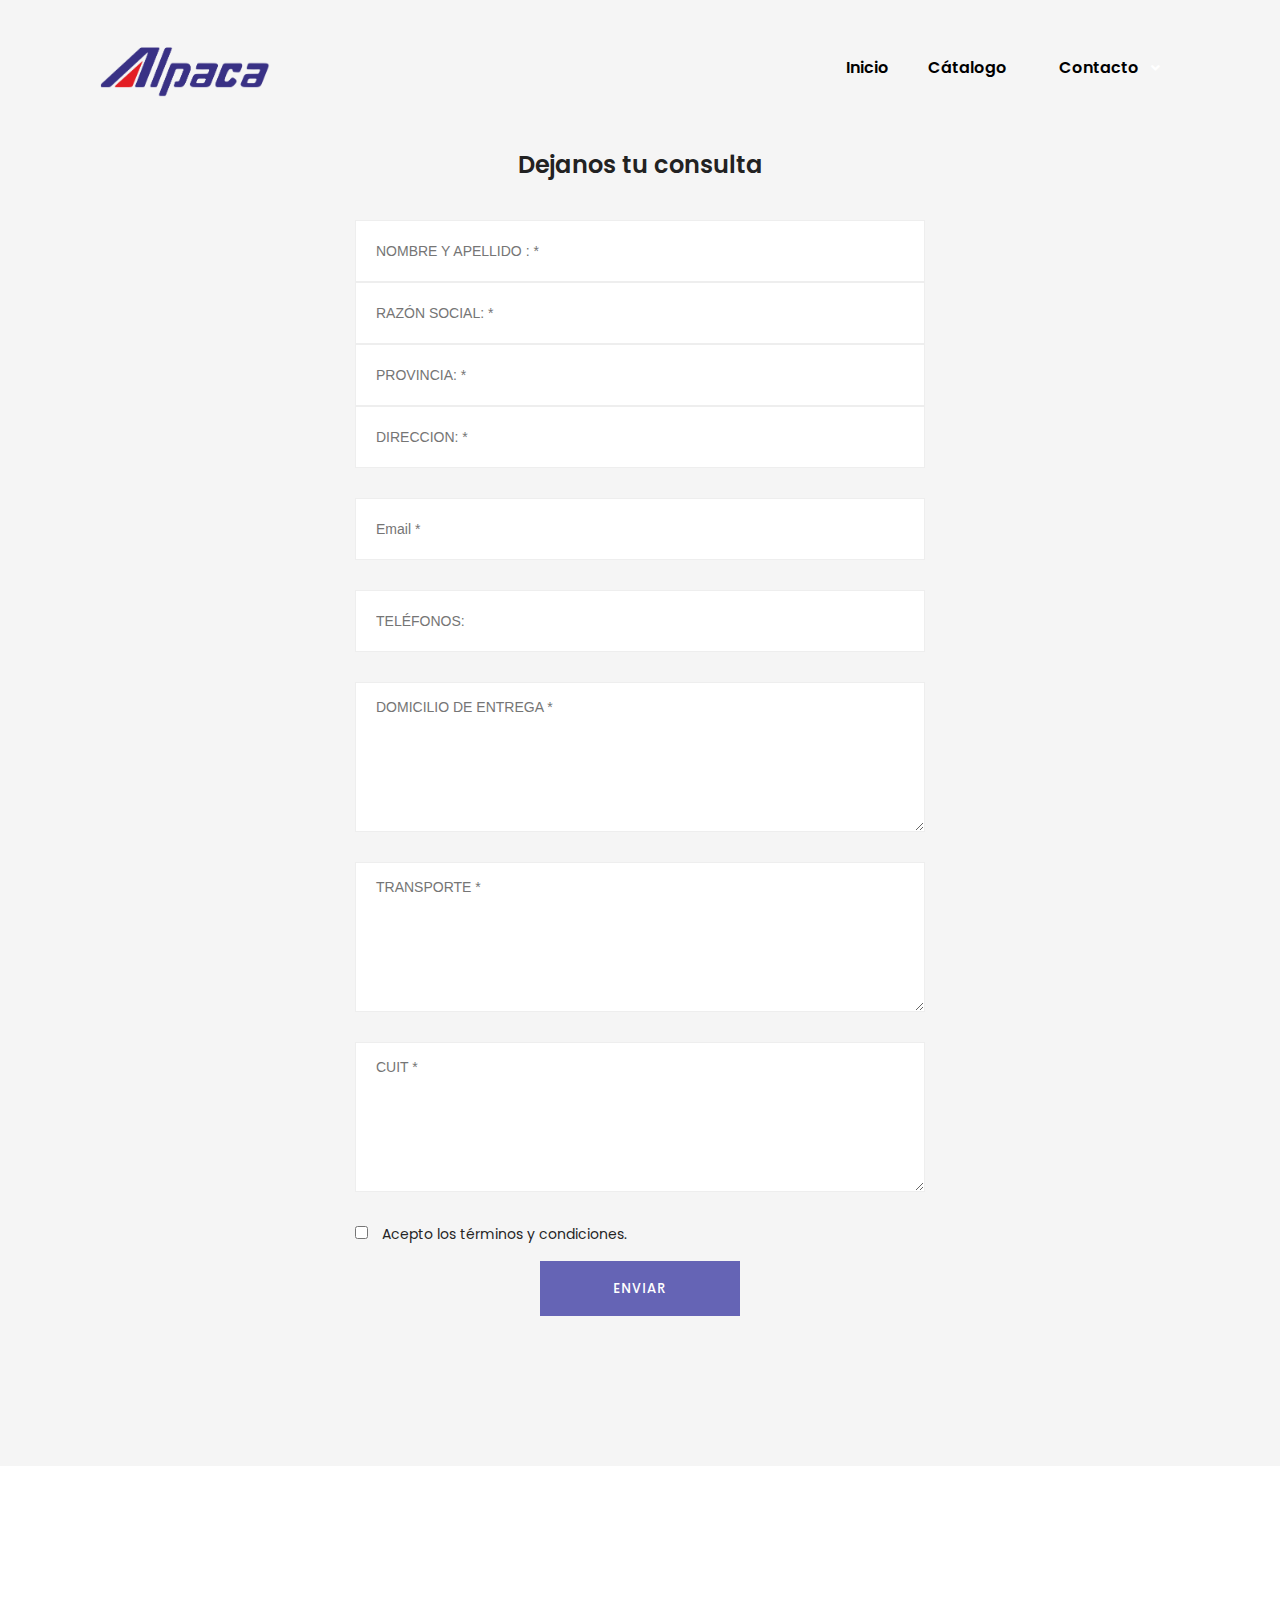
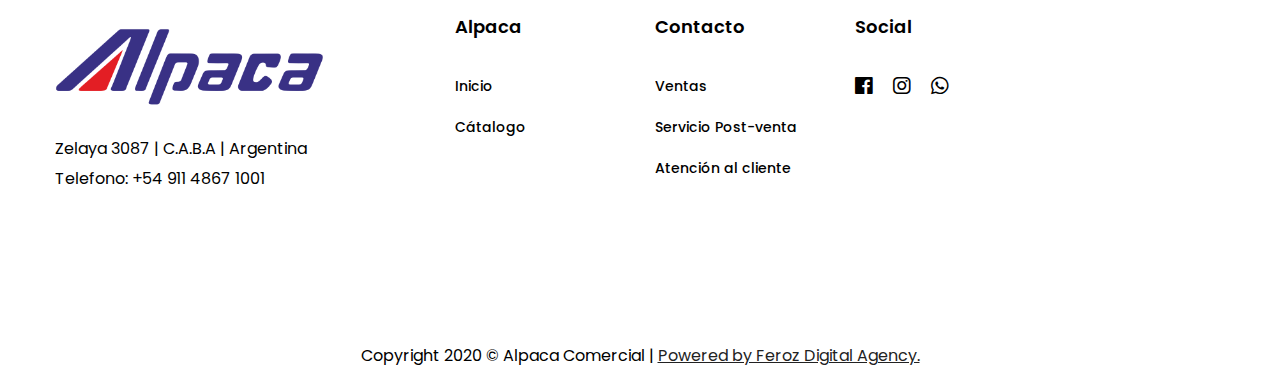
<file: contact-ventas.html>
<!doctype html>
<html class="no-js" lang="zxx">

<head>
    <meta charset="utf-8">
    <meta http-equiv="x-ua-compatible" content="ie=edge">
    <title>Contacto | Alpaca</title>
    <meta name="description" content="">
    <meta name="viewport" content="width=device-width, initial-scale=1, shrink-to-fit=no">

    

    <!-- Plugins -->
    <link rel="stylesheet" href="css/bootstrap.min.css">
    <link rel="stylesheet" href="css/revoulation.css">
    <link rel="stylesheet" href="css/plugins.css">

    <!-- Style Css -->
    <link rel="stylesheet" href="style.css">

    <!-- Custom Styles -->
    <link rel="stylesheet" href="css/custom.css">
</head>

<body class="template-color-1 template-font-1">
    <!--[if lte IE 9]>
    <p class="browserupgrade">You are using an <strong>outdated</strong> browser. Please <a href="https://browsehappy.com/">upgrade your browser</a> to improve your experience and security.</p>
  <![endif]-->

   
    

    <!-- Wrapper -->
    <div id="wrapper" class="wrapper">

        <!-- Header -->
        <header  class="br_header header-default header-transparent pt--15 light-logo--version haeder-fixed-width headroom--sticky header-mega-menu clearfix">
            <div  class="container-fluid">
                <div class="row">
                    <div class="col-12">
                        <div class="header__wrapper mr--0">
                            <!-- Header Left -->
                            <div class="header-left flex-20">
                                <div class="logo">
                                    <a href="index-alpaca.html">
                                        
                                        <img src="logos alpaca/logo.png" alt="Logo alpaca">
                                    </a>
                                </div>
                            </div>
                            <!-- Mainmenu Wrap -->
                            <div class="header-flex-right flex-80">
                                <div class="mainmenu-wrapper have-not-flex d-none d-lg-block">
                                    <nav class="page_nav">
                                        <ul class="mainmenu">

                                            <li  class="lavel-1  slide--megamenu"><a href="index.html"><span style="color: black;" >Inicio</span></a>
                                                <!-- Start Mega Menu -->
                                                <div class="mega__width--fullscreen">
                                                    <div class="container">
                                                        <div class="row">

                                                            <!-- Start Single List -->
                                                            <!-- <div class="col-lg-3">
                                                                <ul class="mega__list">
                                                                    <li class="mega--title">Redes Sociales</li>
                                                                    <li><a href="index-business.html"><span>Linkedin</span></a></li>
                                                                    <li><a href="index-creative-agency.html"><span>Instagram</span></a></li>
                                                                    <li><a href="index-digital-agency.html"><span>Facebook</span></a></li>
                                                                    <li><a href="index-design-studio.html"><span>Twitter</span></a></li>
                                                                   
                                                                </ul>
                                                            </div> -->
                                                            <!-- End Single List -->

                                                            <!-- Start Single List -->
                                                            <!-- <div class="col-lg-3">
                                                                <ul class="mega__list">
                                                                <li class="mega--title">Equipo</li>
                                                                <li><a href="index-creative-portfolio.html"><span>Giovanni Desiato</span></a></li>
                                                                <li><a href="index-minimal-portfolio.html"><span>Tomas Lopez Saavedra</span></a></li>
                                                                <li><a href="index-minimal-portfolio.html"><span>Luchi</span></a></li>
                                                                
                                                            </ul>
                                                            </div> -->
                                                            <!-- End Single List -->

                                                            <!-- Start Single List -->
                                                            <!-- <div class="col-lg-3">
                                                                <ul class="mega__list">
                                                                <li class="mega--title">CREATIVE HOMEPAGES</li>
                                                                <li><a href="index-onepage.html"><span>Onepage</span></a></li>
                                                                <li><a href="index-landing.html"><span>Landing</span></a></li>
                                                                <li><a href="index-presentation.html"><span>Presentation</span></a></li>
                                                                <li><a href="index-product-landing.html"><span>Product
                                                                            Landing</span></a></li>
                                                                <li><a href="index-home-service.html"><span>Service</span></a></li>
                                                                <li><a href="index-shop.html"><span>Shop</span></a></li>
                                                                <li><a href="index-indie-musician.html"><span>Indie
                                                                            Musician</span></a></li>
                                                                <li><a href="index-news-bulletin.html"><span>News
                                                                            Bulletin</span></a></li>
                                                                <li><a href="index-expert.html"><span>Expert</span></a></li>
                                                                <li><a href="index-restaurant.html"><span>Restaurant</span></a></li>
                                                            </ul>
                                                            </div> -->
                                                            <!-- End Single List -->

                                                            <!-- Start Single List -->
                                                            <!-- <div class="col-lg-3">
                                                                <ul class="mega__list">
                                                                <li class="mega--title">BLOG & GALLERY</li>
                                                                <li><a href="index-vertical-menu.html"><span>Vertical
                                                                            Menu</span></a></li>
                                                                <li><a href="index-photo-slider-gallery.html"><span>Photo
                                                                            Slider Gallery</span></a></li>
                                                                <li><a href="index-masonry-gallery.html"><span>Masonry
                                                                            Gallery</span></a></li>
                                                                <li><a href="index-minimal-metro-grid.html"><span>Minimal
                                                                            Metro Grid</span></a></li>
                                                                <li><a href="index-portfolio-slide.html"><span>Portfolio
                                                                            Slide</span></a></li>
                                                                <li><a href="index-blog-metro.html"><span>Metro Blog</span></a></li>
                                                                <li><a href="index-blog-grid.html"><span>Grid Blog</span></a></li>
                                                                <li><a href="index-foodie.html"><span>Foodie</span></a></li>
                                                                <li><a href="index-essential.html"><span>Essential</span></a></li>
                                                                <li><a href="index-business-two.html"><span>Business 02</span></a></li>
                                                            </ul>
                                                            </div> -->
                                                            <!-- End Single List -->

                                                        </div>
                                                    </div>
                                                </div>
                                                <!-- End Mega Menu -->
                                            </li>

                                            <li class="lavel-1  slide--megamenu"><a href="catalogo-alpaca.html"><span style="color: black;" >Cátalogo</span></a>
                                                <!-- Start Mega Menu -->
                                                <div class="mega__width--fullscreen">
                                                    <div class="container">
                                                        <div class="row">

                                                            <!-- Start Single List -->
                                                            <div class="col-lg-3">
                                                                <ul class="mega__list">
                                                                    <li class="mega--title">Software</li>
                                                                    <li><a href="about-us-01.html"><span>Aplicaciones mobiles</span></a></li>
                                                                    <li><a href="about-us-02.html"><span>Aplicaciones Web</span></a></li>
                                                                    <li><a href="about-us-03.html"><span>Landing Pages</span></a></li>
                                                                    <li><a href="about-us-04.html"><span>Paginas Web</span></a></li>
                                                                    
                                                                </ul>
                                                            </div>
                                                            <!-- End Single List -->

                                                            <!-- Start Single List -->
                                                            <div class="col-lg-3">
                                                                <ul class="mega__list">
                                                                    <li class="mega--title">Diseño</li>
                                                                    <li><a href="contact-us-with-map.html"><span>Web</span></a></li>
                                                                    <li><a href="services-classic.html"><span>UI</span></a></li>
                                                                    <li><a href="services-modern.html"><span>UX</span></a></li>
                                                                    <li><a href="services-list.html"><span>Presentaciones </span></a></li>
                                                                   
                                                                </ul>
                                                            </div>
                                                            <!-- End Single List -->

                                                            <!-- Start Single List -->
                                                            <div class="col-lg-3">
                                                                <ul class="mega__list">
                                                                    <li class="mega--title">Branding</li>
                                                                    <li><a href="team-grid.html"><span>Manuales de marca</span></a></li>
                                                                    <li><a href="team-carousel-01.html"><span>Imagen corporativa</span></a></li>
                                                                    <li><a href="team-carousel-02.html"><span>Correos electronicos corporativos</span></a></li>
                                                                    <li><a href="maintenance.html"><span>Email footers</span></a></li>
                                                                    
                                                                </ul>
                                                            </div>
                                                            <!-- End Single List -->

                                                            <!-- Start Single List -->
                                                            <!-- <div class="col-lg-3">
                                                                <div class="mega-thumb">
                                                                    <div class="thumb">
                                                                        <img src="img/others/mega-menu-image-01.jpg"
                                                                            alt="banner images">
                                                                    </div>
                                                                </div>
                                                            </div> -->
                                                            <!-- End Single List -->

                                                        </div>
                                                    </div>
                                                </div>
                                                <!-- End Mega Menu -->
                                            </li>

                                            <!-- <li class="lavel-1 with--drop slide-dropdown"><a href="#"><span>Shop</span></a> -->

                                                <!-- Start Dropdown Menu -->
                                                <!-- <ul class="dropdown__menu">
                                                    <li><a href="shop-minimal.html"><span>Shop Minimal</span></a></li>
                                                    <li><a href="shop-fullwide.html"><span>Shop Fullwide</span></a></li>
                                                    <li><a href="cart.html"><span>Cart</span></a></li>
                                                    <li><a href="compare.html"><span>Compare</span></a></li>
                                                    <li><a href="my-account.html"><span>My Account</span></a></li>
                                                    <li><a href="login-register.html"><span>Login / Register</span></a></li>
                                                    <li><a href="wishlist.html"><span>Wishlist</span></a></li>
                                                    <li><a href="checkout.html"><span>Checkout</span></a></li>
                                                    <li class="drop-lavel--2"><a href="#"><span>Single Product</span></a>
                                                        <ul class="lavel--2">
                                                            <li><a href="single-product.html"><span>Layout 01</span></a></li>
                                                            <li><a href="single-product2.html"><span>Layout 02</span></a></li>
                                                        </ul>
                                                    </li>
                                                </ul> -->
                                                <!-- End Dropdown Menu -->
                                            </li>

                                            <!-- <li  class="lavel-1   slide--megamenu"><a href="#churba"><span style="color: black;" >Servicio Técnico</span></a> -->

                                                <!-- Start Mega Menu -->
                                                <div class="mega__width--fullscreen">
                                                    <div class="container">
                                                        <div class="row">
                                                            <!-- Start Single List -->
                                                            <div class="col-lg-3">
                                                                <ul class="mega__list">
                                                                    <li class="mega--title">Packs</li>
                                                                    <!-- <li><a href="portfolio-grid-boxed.html"><span>packs</span></a></li>
                                                                    <li><a href="portfolio-grid-wide.html"><span>desayuno idea</span></a></li>
                                                                    <li><a href="portfolio-details-image-with-caption.html"><span>Disenio web</span></a></li>
                                                                    <li><a href="portfolio-with-caption-video.html"><span>Carteleria</span></a></li>
                                                                    <li><a href="portfolio-grid-metro-01.html"><span>Email corporativo</span></a></li>
                                                                    <li><a href="portfolio-grid-metro-02.html"><span>Newsletter</span></a></li> -->
                                                                </ul>
                                                            </div>
                                                            <!-- End Single List -->

                                                            <!-- Start Single List -->
                                                            <div class="col-lg-3">
                                                                <ul class="mega__list">
                                                                    <li class="mega--title">Para la hora del te</li>
                                                                    <!-- <li><a href="portfolio-grid-metro-03.html"><span>Instagram</span></a></li>
                                                                    <li><a href="portfolio-grid-boxed.html"><span>Facebook</span></a></li>
                                                                    <li><a href="porfolio-grid-masonry-nogap.html"><span>Twitter</span></a></li>
                                                                    <li><a href="portfolio-ajax-filter.html"><span>Brochures</span></a></li>
                                                                    <li><a href="portfolio-static-filter.html"><span>Packaging</span></a></li>
                                                                    <li><a href="portfolio-overlay.html"><span>Portfolio
                                                                                Overlay</span></a></li> -->
                                                                 </ul>
                                                            </div> 
                                                            <!-- End Single List -->

                                                            <!-- Start Single List -->
                                                            <div class="col-lg-3">
                                                                <ul class="mega__list">
                                                                    <li class="mega--title">Tortas</li>
                                                                    <!-- <li><a href="portfolio-grid-metro-03.html"><span>Instagram</span></a></li>
                                                                    <li><a href="portfolio-grid-boxed.html"><span>Facebook</span></a></li>
                                                                    <li><a href="porfolio-grid-masonry-nogap.html"><span>Twitter</span></a></li>
                                                                    <li><a href="portfolio-ajax-filter.html"><span>Brochures</span></a></li>
                                                                    <li><a href="portfolio-static-filter.html"><span>Packaging</span></a></li> -->
                                                                </ul>
                                                            </div>
                                                            <!-- End Single List -->

                                                            <!-- Start Single List -->
                                                            <div class="col-lg-3">
                                                                <ul class="mega__list">
                                                                    <li class="mega--title">categoriaaa</li>
                                                                    <!-- <li><a href="portfolio-grid-metro-03.html"><span>Instagram</span></a></li>
                                                                    <li><a href="portfolio-grid-boxed.html"><span>Facebook</span></a></li>
                                                                    <li><a href="porfolio-grid-masonry-nogap.html"><span>Twitter</span></a></li>
                                                                    <li><a href="portfolio-ajax-filter.html"><span>Brochures</span></a></li>
                                                                    <li><a href="portfolio-static-filter.html"><span>Packaging</span></a></li> -->
                                                                </ul>
                                                            </div>
                                                            <!-- End Single List -->
                                                        </div>
                                                    </div>
                                                </div>
                                                <!-- End Mega Menu --> 
                                            </li>

                                            <!-- <li  class="lavel-1  slide--megamenu"><a href="#contact"><span style="color: black;" >Nosotros</span></a> -->
                                            <!-- <li  class="lavel-1  slide--megamenu"><a href="#contact"><span id="letranegra">Contacto</span></a> -->

                                            <li class="lavel-1 with--drop slide--megamenu"><a href="#"><span style="color: black;" >Contacto</span></a>
                                                <!-- Start Mega Menu -->
                                                <div class="mega__width--fullscreen">
                                                    <div class="container">
                                                        <div class="row">
                                                            <!-- Start Single List -->
                                                            <div class="col-lg-3">
                                                                <ul class="mega__list">
                                                                    <li class="mega--title">Estamos para ayudarte</li>
                                                                    <li><a href="contact-atcliente.html"><span>Atención al cliente</span></a></li>
                                                                    <li><a href="contact-ventas.html"><span>Ventas</span></a></li>
                                                                    <!-- <li><a href="contact-tecnico.html"><span>Servicio Técnico</span></a></li> -->
                                                                    <!-- <li><a href="team.html"><span>Team Member</span></a></li>
                                                                    <li><a href="pricing-box.html"><span>Pricing Boxes</span></a></li>
                                                                    <li><a href="call-to-action-banner.html"><span>Call
                                                                                to
                                                                                action banners</span></a></li>
                                                                    <li><a href="instagram.html"><span>Instagram</span></a></li>
                                                                    <li><a href="media-player.html"><span>Media Player</span></a></li> -->
                                                                </ul>
                                                            </div>
                                                            <!-- End Single List -->

                                                            
                                                        </div>
                                                    </div>
                                                </div>
                                                <!-- End Mega Menu -->
                                            </li>

                                            <!-- <li class="lavel-1 with--drop slide--megamenu"><a href="#"><span>BLog</span></a> -->

                                                <!-- Start Mega Menu -->
                                                <div class="mega__width--fullscreen">
                                                    <div class="container">
                                                        <div class="row">
                                                            <!-- Start Single List -->
                                                            <div class="col-lg-3">
                                                                <ul class="mega__list">
                                                                    <li class="mega--title">Blog Sample 01</li>
                                                                    <li><a href="blog-creative.html"><span>Creative
                                                                                List</span></a></li>
                                                                    <li><a href="blog-standard-list.html"><span>Standard
                                                                                List</span></a></li>
                                                                    <li><a href="blog-grid-classic.html"><span>Grid
                                                                                Classic</span></a></li>
                                                                    <li><a href="blog-grid-classic-sidebar.html"><span>Grid
                                                                                Classic With Sidebar</span></a></li>
                                                                    <li><a href="blog-grid-mesonry.html"><span>Grid
                                                                                Masonry</span></a></li>
                                                                    <li><a href="blog-grid-metro.html"><span>Grid Metro</span></a></li>
                                                                    <li><a href="blog-grid-minimal.html"><span>Grid
                                                                                Minimal</span></a></li>
                                                                    <li><a href="blog-grid-minimal-outline.html"><span>Grid
                                                                                Minimal Outline</span></a></li>
                                                                </ul>
                                                            </div>
                                                            <!-- End Single List -->

                                                            <!-- Start Single List -->
                                                            <div class="col-lg-3">
                                                                <ul class="mega__list">
                                                                    <li class="mega--title">Blog Sample 02</li>
                                                                    <li><a href="blog-grid-standard.html"><span>Grid
                                                                                Standard</span></a></li>
                                                                    <li><a href="blog-grid-simple.html"><span>Grid
                                                                                Simple</span></a></li>
                                                                    <li><a href="blog-grid-sticky.html"><span>Grid
                                                                                Sticky</span></a></li>
                                                                    <li><a href="blog-grid-modern.html"><span>Grid
                                                                                Modern</span></a></li>
                                                                    <li><a href="blog-overlay-image-list.html"><span>Overlay
                                                                                Image List</span></a></li>
                                                                    <li><a href="blog-lazy-load.html"><span>Lazy Load</span></a></li>
                                                                    <li><a href="blog-load-more-button.html"><span>Load
                                                                                More Button</span></a></li>
                                                                    <li><a href="blog-numeric-pagination.html"><span>Numeric
                                                                                Pagination</span></a></li>
                                                                </ul>
                                                            </div>
                                                            <!-- End Single List -->

                                                            <!-- Start Single List -->
                                                            <div class="col-lg-3">
                                                                <ul class="mega__list">
                                                                    <li class="mega--title">Single Blog</li>
                                                                    <li><a href="blog-details.html"><span>Standard Post</span></a></li>
                                                                    <li><a href="blog-details-gallery.html"><span>Gallery
                                                                                Post</span></a></li>
                                                                    <li><a href="blog-details-video.html"><span>Video
                                                                                Post</span></a></li>
                                                                    <li><a href="blog-details-audio.html"><span>Audio
                                                                                Post</span></a></li>
                                                                    <li><a href="blog-details-quote.html"><span>Quote
                                                                                Post</span></a></li>
                                                                    <li><a href="blog-details-left-sidebar.html"><span>Standard
                                                                                Post – Left Sidebar</span></a></li>
                                                                </ul>
                                                            </div>
                                                            <!-- End Single List -->

                                                            <!-- Start Single List -->
                                                            <div class="col-lg-3">
                                                                <ul class="mega__list">
                                                                    <li class="mega--title">Single Blog Modern</li>
                                                                    <li><a href="blog-details-modern-layout.html"><span>Standard
                                                                                Post – Modern Layout</span></a></li>
                                                                    <li><a href="blog-details-modern-layout-gallery.html"><span>Gallery
                                                                                Post – Modern Layout</span></a></li>
                                                                    <li><a href="blog-details-modern-layout-video.html"><span>Video
                                                                                Post – Modern Layout</span></a></li>
                                                                    <li><a href="blog-details-modern-layout-audio.html"><span>Audio
                                                                                Post – Modern Layout</span></a></li>
                                                                    <li><a href="blog-details-modern-layout-quote.html"><span>Quote
                                                                                Post – Modern Layout</span></a></li>
                                                                    <li><a href="blog-details-no-sidebar.html"><span>Standard
                                                                                Post – No Sidebar</span></a></li>
                                                                </ul>
                                                            </div>
                                                            <!-- End Single List -->
                                                        </div>
                                                    </div>
                                                </div>
                                                <!-- End Mega Menu -->
                                            </li>
                                        </ul>
                                    </nav>
                                </div>
                                <!-- Header Right -->
                                <div class="header-right have-not-flex pl--35 pl_md--5 pr_md--20 pl_sm--5 pr_sm--20">
                                    <!-- Start Minicart -->
                                    <!-- <div class="mini-cart">
                                        <div id="minicart-trigger" class="minicart-trigger mini-cart-button" data-count="3">
                                            <button><i class="fas fa-shopping-bag"></i></button>
                                        </div>
                                        <div class="shopping-cart cart-box">
                                            <div class="shop-inner">
                                                <div class="header">
                                                    <ul class="product-list"> -->

                                                        <!-- Start Single Product -->
                                                        <!-- <li>
                                                            <div class="thumb">
                                                                <a href="single-product.html">
                                                                    <img src="img/product/sm-image/sm-cat1-01.jpg" alt="Multipurpose template">
                                                                </a>
                                                            </div>
                                                            <div class="content">
                                                                <div class="inner">
                                                                    <h4><a href="single-product.html">Bottle with
                                                                            Leather
                                                                            Grip</a></h4>
                                                                    <div class="quatity">
                                                                        <span>1 ×</span>
                                                                        <span>39.00</span>
                                                                    </div>
                                                                </div>
                                                                <button class="delete-btn"><i class="fas fa-times"></i></button>
                                                            </div>
                                                        </li> -->

                                                        <!-- Start Single Product -->
                                                        <!-- <li>
                                                            <div class="thumb">
                                                                <a href="single-product.html">
                                                                    <img src="img/product/sm-image/sm-cat1-02.jpg" alt="Multipurpose template">
                                                                </a>
                                                            </div>
                                                            <div class="content">
                                                                <div class="inner">
                                                                    <h4><a href="single-product.html">Crystal Glass
                                                                            Globe
                                                                            Desk Lamp</a></h4>
                                                                    <div class="quatity">
                                                                        <span>1 ×</span>
                                                                        <span>39.00</span>
                                                                    </div>
                                                                </div>
                                                                <button class="delete-btn"><i class="fas fa-times"></i></button>
                                                            </div>
                                                        </li> -->

                                                        <!-- Start Single Product -->
                                                        <!-- <li>
                                                            <div class="thumb">
                                                                <a href="single-product.html">
                                                                    <img src="img/product/sm-image/sm-cat1-03.jpg" alt="Multipurpose template">
                                                                </a>
                                                            </div>
                                                            <div class="content">
                                                                <div class="inner">
                                                                    <h4><a href="single-product.html">Gold Plated Desk
                                                                            Lantern Lamp</a></h4>
                                                                    <div class="quatity">
                                                                        <span>1 ×</span>
                                                                        <span>39.00</span>
                                                                    </div>
                                                                </div>
                                                                <button class="delete-btn brook-transition"><i class="fas fa-times"></i></button>
                                                            </div>
                                                        </li>
                                                    </ul>
                                                </div>
                                                <div class="footer">
                                                    <div class="total">Total: <span>225.00</span></div>
                                                    <a class="cart-btn brook-transition" href="checkout.html">Check out</a>
                                                </div>
                                            </div>
                                        </div>
                                    </div> -->
                                    <!-- End Minicart -->
                                    <!-- Start Popup Search Wrap -->
                                    <!-- <div class="popup-search-wrap">
                                        <a class="btn-search-click" href="#">
                                            <i class="fa fa-search"></i>
                                        </a>
                                    </div> -->
                                    <!-- End Popup Search Wrap -->
                                    <!-- Start Hamberger -->
                                    <div class="manu-hamber popup-mobile-click d-block d-lg-none light-version d-block d-xl-none">
                                        <div>
                                            <i></i>
                                        </div>
                                    </div>
                                    <!-- End Hamberger -->
                                </div>
                            </div>

                        </div>
                    </div>
                </div>

            </div>
        </header>
        <!--// Header -->
         <!-- Start Popup Menu -->
       <div class="popup-mobile-manu popup-mobile-visiable">
        <div class="inner">
            <div class="mobileheader">
                <div class="logo">
                    <a href="index.html">
                        <img src="logos alpaca/logo.png" alt="Multipurpose">
                    </a>
                </div>
                <a class="mobile-close" href="#"></a>
            </div>
            <div class="menu-content">
                <ul class="menulist object-custom-menu">
                    <li class=""><a href="index.html"><span>Inicio</span></a>
                        
                    </li>
                    <li class=""><a href="catalogo-alpaca.html"><span>Cátalogo</span></a>
                        
                    
                   

                    <br><br>
                    <div style="display: flex; margin-left: 80px; " >
                        <li style="margin-right: 20px; " class="facebook"><a  href="
                            https://www.facebook.com/comercialalpaca/" class="link" aria-label="Facebook"><i class="fab fa-facebook " style="color: white; " ></i></a></li>
                        <li class="instagram"><a href="https://www.instagram.com/alpaca_ar/?hl=en" target="_blank" class="link" aria-label="Instagram"><i class="fab fa-instagram"  style="color: white;"></i></a></li>
                    </div> 
                   
                </ul>
            </div>
        </div>
    </div>
    <!-- End Popup Menu -->



       

        <!-- Page Conttent -->
        <main class="page-content">


          <!-- Start Contact Form  -->
          <div class="brook-contact-form-area ptb--150 ptb-md--80 ptb-sm--60 bg_color--5">
            <div class="container">
                <div class="row">
                    <div class="col-lg-12">
                        <div class="brook-section-title text-center mb--40">
                            <h4 class="heading heading-h4">Dejanos tu consulta</h4>
                        </div>
                    </div>
                </div>
                <div class="row">
                    <div class="col-lg-6 offset-lg-3">
                        <div class="contact-form" >
                            <form id="contact-form" data-netlify="true" name="form-ventas">
                                <div class="row">
                                    <div class="col-lg-12">
                                        <input name="Nombre y apellido" type="text" placeholder="NOMBRE Y APELLIDO : *">
                                    </div>
                                    <div class="col-lg-12">
                                        <input name="Razon-social" type="text" placeholder="RAZÓN SOCIAL: *">
                                    </div>
                                    <div class="col-lg-12">
                                        <input name="Provincia" type="text" placeholder="PROVINCIA: *">
                                    </div>
                                    <div class="col-lg-12">
                                        <input name="Direccion" type="text" placeholder="DIRECCION: *">
                                    </div>
                                    

                                    <div class="col-lg-12 mt--30">
                                        <input name="Email" type="email" placeholder="Email *">
                                    </div>

                                    <div class="col-lg-12 mt--30">
                                        <input type="text" name="telefono" placeholder="TELÉFONOS:">
                                    </div>

                                    <div class="col-lg-12 mt--30">
                                        <textarea name="domicilio-de-entrega" placeholder="DOMICILIO DE ENTREGA *"></textarea>
                                    </div>
                                    <div class="col-lg-12 mt--30">
                                        <textarea name="Transporte" placeholder="TRANSPORTE *"></textarea>
                                    </div>
                                    <div class="col-lg-12 mt--30">
                                        <textarea name="Cuit" placeholder="CUIT *"></textarea>
                                    </div>

                                    <div class="col-12 mt--30">
                                        <div class="check-box">
                                            <input type="checkbox" name="check"id="check">
                                            <label for="check">Acepto los términos y condiciones.</label>
                                        </div>
                                    </div>

                                    <!-- <div class="col-lg-12 mt--30">
                                        <input type="submit" value="Enviar">
                                        <p class="form-messege"></p>
                                    </div> -->
                                    <div class="popup" id="popup-1">
                                        <div class="overlay"></div>
                                        <div id="che">
                                        <div class="content">
                                          <div class="close-btn" onclick="togglePopup()">&times;</div>
                                          <h1 id="solicitud">¡Solicitud enviada!</h1>
                                          <p>Muchas gracias por completar el formulario, nuestros representantes de ventas
                                            estarán contactándose con usted a la brevedad. 
                                             <br> <br> Saludos! Alpaca.
                                          </p>
                                        </div>
                                        </div>
                                        </div>
                                      
                                      <input  class="business-btn " type="submit" value="Enviar" onclick="togglePopup()"></button>
                                    </div>
                                </div>
                                </div>
                            </form>
                        </div>
                    </div>
                </div>
            </div>
        </div>
            
               
        <!-- End Contact Form  -->

        </main>
        <!--// Page Conttent -->
    </div>

        <!-- Footer -->
        
        
        <footer  style="margin-top: 0px;" id="bk-footer" class="page-footer essential-footer bg_color--3 pl--150 pr--150 pl_lg--30 pr_lg--30 pl_md--30 pr_md--30 pl_sm--5 pr_sm--5">
            <!-- Start Footer Top Area -->
            <div class="bk-footer-inner ptb--150 pt_sm--100">
                <div class="container">
                    <div class="row">
    
                        <div class="col-lg-3 col-md-6 col-sm-6 col-12">
                            <div class="footer-widget text-var--2">
                                <div class="logo">
                                    <a href="index.html">
                                        <img src="logos alpaca/logo.png" alt="Logo Alpaca">
                                    </a>
                                </div>
                                <div class="footer-inner">
                                    <p style="color: black;">Zelaya 3087 | C.A.B.A | Argentina 
                                        Telefono: +54 911 4867 1001 </p>
                                </div>
                            </div>
                        </div>
    
                        <div class="col-lg-2 offset-lg-1 col-md-6 col-sm-6 col-12 mt_mobile--40">
                            <div class="footer-widget text-var--2 menu--about">
                                <h2 class="widgettitle" style="color: black;">Alpaca</h2>
                                <div class="footer-menu">
                                    <ul class="ft-menu-list bk-hover">
                                        <li><a href="about-us-01.html" style="color: black;">Inicio</a></li>
                                        <li><a href="team.html" style="color: black;">Cátalogo</a></li>
                                        <!-- <li><a href="#" style="color: black;">Servicio Técnico</a></li> -->
                                        <!-- <li><a href="services-classic.html" style="color: black;">Nosotros</a></li> -->
                                        <!-- <li><a href="contact.html" style="color: black;">Contacto</a></li> -->
                                    </ul>
                                </div>
                            </div>
                        </div>

                        <!-- <div class="col-lg-2 col-md-4 col-sm-4 col-12 mt_md--40 mt_sm--40 mt_mobile--40">
                            <div class="footer-widget text-var--2 menu--about">
                                <h2 class="widgettitle" style="color: black;">Post-Venta</h2>
                                <div class="footer-menu">
                                    <ul class="ft-menu-list bk-hover">
                                        <li><a href="about-us-01.html" style="color: black;">About Us</a></li>
                                        <li><a href="team.html" style="color: black;">Team</a></li>
                                        <li><a href="#" style="color: black;">Career</a></li>
                                        <li><a href="services-classic.html" style="color: black;">Services</a></li>
                                        <li><a href="contact.html" style="color: black;">Contact</a></li>
                                    </ul>
                                </div>
                            </div>
                        </div> -->

                        <div class="col-lg-2 col-md-4 col-sm-4 col-12 mt_md--40 mt_sm--40 mt_mobile--40">
                            <div class="footer-widget text-var--2 menu--about">
                                <h2 class="widgettitle" style="color: black;">Contacto</h2>
                                <div class="footer-menu">
                                    <ul class="ft-menu-list bk-hover">
                                        <li><a href="contact-ventas.html" style="color: black;">Ventas</a></li>
                                        <li><a href="contact-atcliente.html" style="color: black;">Servicio Post-venta</a></li>
                                        <li><a href="contact-atcliente.html" style="color: black;">Atención al cliente</a></li>
                                        <!-- <li><a href="services-classic.html" style="color: black;">Services</a></li> -->
                                        <!-- <li><a href="contact.html" style="color: black;">Contact</a></li> -->
                                    </ul>
                                </div>
                            </div>
                        </div>
    
                        <div class="col-lg-2 col-md-4 col-sm-4 col-12 mt_md--40 mt_md--40 mt_sm--40">
                            <div class="footer-widget text-var--2 menu--instagram">
                                <h2 class="widgettitle" style="color: black;">Social</h2>
    
                                <div class="social-share social--transparent text-white padding-10">
                                    <a href="
                                    https://www.facebook.com/comercialalpaca/"><i style="color: black;" class="fab fa-facebook"></i></a>
                                    <!-- <a href="#"><i class="fab fa-twitter"></i></a> -->
                                    <a href="https://www.instagram.com/alpaca_ar/?hl=en"><i style="color: black;" class="fab fa-instagram"></i></a>
                                    <a href="whatsapp://send?text=Hola! Los contacto desde la página web&phone=+5491158230643&abid="><i style="color: black;" class="fab fa-whatsapp"></i></a>
                                </div>
                            </div>
                        </div>

                       
    
                    </div>
                   
                </div>
                
            </div>
            <div  class="">
                <div class="copyright-right text-md-center text-center" >
                    <p style="color: black; ">Copyright 2020 © Alpaca Comercial | <a href="http://www.ferozagency.com/" target="_blank" style="text-decoration: underline; color: #222222;">Powered by Feroz Digital Agency.</a></p>
                </div>
            </div>
            <!-- Start Footer Top Area -->
        </footer>
        <!--// Footer -->


    <!--// Wrapper -->
    <!-- Js Files -->
    <script src="js/vendor/modernizr-3.6.0.min.js"></script>
    <script src="js/vendor/jquery.min.js"></script>
    <script src="js/popper.min.js"></script>
    <script src="js/bootstrap.min.js"></script>
    <script src="js/plugins.js"></script>
    <script src="js/main.js"></script>

    <!-- REVOLUTION JS FILES -->
    <script src="js/jquery.themepunch.tools.min.js"></script>
    <script src="js/jquery.themepunch.revolution.min.js"></script>

    <!-- SLIDER REVOLUTION 5.0 EXTENSIONS  (Load Extensions only on Local File Systems !  The following part can be removed on Server for On Demand Loading) -->
    <script src="js/revolution.extension.actions.min.js"></script>
    <script src="js/revolution.extension.carousel.min.js"></script>
    <script src="js/revolution.extension.kenburn.min.js"></script>
    <script src="js/revolution.extension.layeranimation.min.js"></script>
    <script src="js/revolution.extension.migration.min.js"></script>
    <script src="js/revolution.extension.navigation.min.js"></script>
    <script src="js/revolution.extension.parallax.min.js"></script>
    <script src="js/revolution.extension.slideanims.min.js"></script>
    <script src="js/revolution.extension.video.min.js"></script>
    <script src="js/revoulation.js"></script>

</body>

</html>
</file>
<file: css/revoulation.css>
/*-----------------------------------------------------------------------------

-	Revolution Slider 5.0 Default Style Settings -

Screen Stylesheet

version:   	5.4.5
date:      	15/05/17
author:		themepunch
email:     	info@themepunch.com
website:   	http://www.themepunch.com
-----------------------------------------------------------------------------*/
#debungcontrolls,.debugtimeline{width:100%;box-sizing:border-box}.rev_column,.rev_column .tp-parallax-wrap,.tp-svg-layer svg{vertical-align:top}#debungcontrolls{z-index:100000;position:fixed;bottom:0;height:auto;background:rgba(0,0,0,.6);padding:10px}.debugtimeline{height:10px;position:relative;margin-bottom:3px;display:none;white-space:nowrap}.debugtimeline:hover{height:15px}.the_timeline_tester{background:#e74c3c;position:absolute;top:0;left:0;height:100%;width:0}.rs-go-fullscreen{position:fixed!important;width:100%!important;height:100%!important;top:0!important;left:0!important;z-index:9999999!important;background:#fff!important}.debugtimeline.tl_slide .the_timeline_tester{background:#f39c12}.debugtimeline.tl_frame .the_timeline_tester{background:#3498db}.debugtimline_txt{color:#fff;font-weight:400;font-size:7px;position:absolute;left:10px;top:0;white-space:nowrap;line-height:10px}.rtl{direction:rtl}@font-face{font-family:revicons;src:url(../fonts/revicons/revicons.eot?5510888);src:url(../fonts/revicons/revicons.eot?5510888#iefix) format('embedded-opentype'),url(../fonts/revicons/revicons.woff?5510888) format('woff'),url(../fonts/revicons/revicons.ttf?5510888) format('truetype'),url(../fonts/revicons/revicons.svg?5510888#revicons) format('svg');font-weight:400;font-style:normal}[class*=" revicon-"]:before,[class^=revicon-]:before{font-family:revicons;font-style:normal;font-weight:400;speak:none;display:inline-block;text-decoration:inherit;width:1em;margin-right:.2em;text-align:center;font-variant:normal;text-transform:none;line-height:1em;margin-left:.2em}.revicon-search-1:before{content:'\e802'}.revicon-pencil-1:before{content:'\e831'}.revicon-picture-1:before{content:'\e803'}.revicon-cancel:before{content:'\e80a'}.revicon-info-circled:before{content:'\e80f'}.revicon-trash:before{content:'\e801'}.revicon-left-dir:before{content:'\e817'}.revicon-right-dir:before{content:'\e818'}.revicon-down-open:before{content:'\e83b'}.revicon-left-open:before{content:'\e819'}.revicon-right-open:before{content:'\e81a'}.revicon-angle-left:before{content:'\e820'}.revicon-angle-right:before{content:'\e81d'}.revicon-left-big:before{content:'\e81f'}.revicon-right-big:before{content:'\e81e'}.revicon-magic:before{content:'\e807'}.revicon-picture:before{content:'\e800'}.revicon-export:before{content:'\e80b'}.revicon-cog:before{content:'\e832'}.revicon-login:before{content:'\e833'}.revicon-logout:before{content:'\e834'}.revicon-video:before{content:'\e805'}.revicon-arrow-combo:before{content:'\e827'}.revicon-left-open-1:before{content:'\e82a'}.revicon-right-open-1:before{content:'\e82b'}.revicon-left-open-mini:before{content:'\e822'}.revicon-right-open-mini:before{content:'\e823'}.revicon-left-open-big:before{content:'\e824'}.revicon-right-open-big:before{content:'\e825'}.revicon-left:before{content:'\e836'}.revicon-right:before{content:'\e826'}.revicon-ccw:before{content:'\e808'}.revicon-arrows-ccw:before{content:'\e806'}.revicon-palette:before{content:'\e829'}.revicon-list-add:before{content:'\e80c'}.revicon-doc:before{content:'\e809'}.revicon-left-open-outline:before{content:'\e82e'}.revicon-left-open-2:before{content:'\e82c'}.revicon-right-open-outline:before{content:'\e82f'}.revicon-right-open-2:before{content:'\e82d'}.revicon-equalizer:before{content:'\e83a'}.revicon-layers-alt:before{content:'\e804'}.revicon-popup:before{content:'\e828'}.rev_slider_wrapper{position:relative;z-index:0;width:100%}.rev_slider{position:relative;overflow:visible}.entry-content .rev_slider a,.rev_slider a{box-shadow:none}.tp-overflow-hidden{overflow:hidden!important}.group_ov_hidden{overflow:hidden}.rev_slider img,.tp-simpleresponsive img{max-width:none!important;transition:none;margin:0;padding:0;border:none}.rev_slider .no-slides-text{font-weight:700;text-align:center;padding-top:80px}.rev_slider>ul,.rev_slider>ul>li,.rev_slider>ul>li:before,.rev_slider_wrapper>ul,.tp-revslider-mainul>li,.tp-revslider-mainul>li:before,.tp-simpleresponsive>ul,.tp-simpleresponsive>ul>li,.tp-simpleresponsive>ul>li:before{list-style:none!important;position:absolute;margin:0!important;padding:0!important;overflow-x:visible;overflow-y:visible;background-image:none;background-position:0 0;text-indent:0;top:0;left:0}.rev_slider>ul>li,.rev_slider>ul>li:before,.tp-revslider-mainul>li,.tp-revslider-mainul>li:before,.tp-simpleresponsive>ul>li,.tp-simpleresponsive>ul>li:before{visibility:hidden}.tp-revslider-mainul,.tp-revslider-slidesli{padding:0!important;margin:0!important;list-style:none!important}.fullscreen-container,.fullwidthbanner-container{padding:0;position:relative}.rev_slider li.tp-revslider-slidesli{position:absolute!important}.tp-caption .rs-untoggled-content{display:block}.tp-caption .rs-toggled-content{display:none}.rs-toggle-content-active.tp-caption .rs-toggled-content{display:block}.rs-toggle-content-active.tp-caption .rs-untoggled-content{display:none}.rev_slider .caption,.rev_slider .tp-caption{position:relative;visibility:hidden;white-space:nowrap;display:block;-webkit-font-smoothing:antialiased!important;z-index:1}.rev_slider .caption,.rev_slider .tp-caption,.tp-simpleresponsive img{-moz-user-select:none;-khtml-user-select:none;-webkit-user-select:none;-o-user-select:none}.rev_slider .tp-mask-wrap .tp-caption,.rev_slider .tp-mask-wrap :last-child,.wpb_text_column .rev_slider .tp-mask-wrap .tp-caption,.wpb_text_column .rev_slider .tp-mask-wrap :last-child{margin-bottom:0}.tp-svg-layer svg{width:100%;height:100%;position:relative}.tp-carousel-wrapper{cursor:url(openhand.cur),move}.tp-carousel-wrapper.dragged{cursor:url(closedhand.cur),move}.tp_inner_padding{box-sizing:border-box;max-height:none!important}.tp-caption.tp-layer-selectable{-moz-user-select:all;-khtml-user-select:all;-webkit-user-select:all;-o-user-select:all}.tp-caption.tp-hidden-caption,.tp-forcenotvisible,.tp-hide-revslider,.tp-parallax-wrap.tp-hidden-caption{visibility:hidden!important;display:none!important}.rev_slider audio,.rev_slider embed,.rev_slider iframe,.rev_slider object,.rev_slider video{max-width:none!important}.tp-element-background{position:absolute;top:0;left:0;width:100%;height:100%;z-index:0}.tp-blockmask,.tp-blockmask_in,.tp-blockmask_out{position:absolute;top:0;left:0;width:100%;height:100%;background:#fff;z-index:1000;transform:scaleX(0) scaleY(0)}.tp-parallax-wrap{transform-style:preserve-3d}.rev_row_zone{position:absolute;width:100%;left:0;box-sizing:border-box;min-height:50px;font-size:0}.rev_column_inner,.rev_slider .tp-caption.rev_row{position:relative;width:100%!important;box-sizing:border-box}.rev_row_zone_top{top:0}.rev_row_zone_middle{top:50%;transform:translateY(-50%)}.rev_row_zone_bottom{bottom:0}.rev_slider .tp-caption.rev_row{display:table;table-layout:fixed;vertical-align:top;height:auto!important;font-size:0}.rev_column{display:table-cell;position:relative;height:auto;box-sizing:border-box;font-size:0}.rev_column_inner{display:block;height:auto!important;white-space:normal!important}.rev_column_bg{width:100%;height:100%;position:absolute;top:0;left:0;z-index:0;box-sizing:border-box;background-clip:content-box;border:0 solid transparent}.tp-caption .backcorner,.tp-caption .backcornertop,.tp-caption .frontcorner,.tp-caption .frontcornertop{height:0;top:0;width:0;position:absolute}.rev_column_inner .tp-loop-wrap,.rev_column_inner .tp-mask-wrap,.rev_column_inner .tp-parallax-wrap{text-align:inherit}.rev_column_inner .tp-mask-wrap{display:inline-block}.rev_column_inner .tp-parallax-wrap,.rev_column_inner .tp-parallax-wrap .tp-loop-wrap,.rev_column_inner .tp-parallax-wrap .tp-mask-wrap{position:relative!important;left:auto!important;top:auto!important;line-height:0}.tp-video-play-button,.tp-video-play-button i{line-height:50px!important;vertical-align:top;text-align:center}.rev_column_inner .rev_layer_in_column,.rev_column_inner .tp-parallax-wrap,.rev_column_inner .tp-parallax-wrap .tp-loop-wrap,.rev_column_inner .tp-parallax-wrap .tp-mask-wrap{vertical-align:top}.rev_break_columns{display:block!important}.rev_break_columns .tp-parallax-wrap.rev_column{display:block!important;width:100%!important}.fullwidthbanner-container{overflow:hidden}.fullwidthbanner-container .fullwidthabanner{width:100%;position:relative}.tp-static-layers{position:absolute;z-index:101;top:0;left:0}.tp-caption .frontcorner{border-left:40px solid transparent;border-right:0 solid transparent;border-top:40px solid #00A8FF;left:-40px}.tp-caption .backcorner{border-left:0 solid transparent;border-right:40px solid transparent;border-bottom:40px solid #00A8FF;right:0}.tp-caption .frontcornertop{border-left:40px solid transparent;border-right:0 solid transparent;border-bottom:40px solid #00A8FF;left:-40px}.tp-caption .backcornertop{border-left:0 solid transparent;border-right:40px solid transparent;border-top:40px solid #00A8FF;right:0}.tp-layer-inner-rotation{position:relative!important}img.tp-slider-alternative-image{width:100%;height:auto}.caption.fullscreenvideo,.rs-background-video-layer,.tp-caption.coverscreenvideo,.tp-caption.fullscreenvideo{width:100%;height:100%;top:0;left:0;position:absolute}.noFilterClass{filter:none!important}.rs-background-video-layer{visibility:hidden;z-index:0}.caption.fullscreenvideo audio,.caption.fullscreenvideo iframe,.caption.fullscreenvideo video,.tp-caption.fullscreenvideo iframe,.tp-caption.fullscreenvideo iframe audio,.tp-caption.fullscreenvideo iframe video{width:100%!important;height:100%!important;display:none}.fullcoveredvideo audio,.fullscreenvideo audio .fullcoveredvideo video,.fullscreenvideo video{background:#000}.fullcoveredvideo .tp-poster{background-position:center center;background-size:cover;width:100%;height:100%;top:0;left:0}.videoisplaying .html5vid .tp-poster{display:none}.tp-video-play-button{background:#000;background:rgba(0,0,0,.3);border-radius:5px;position:absolute;top:50%;left:50%;color:#FFF;margin-top:-25px;margin-left:-25px;cursor:pointer;width:50px;height:50px;box-sizing:border-box;display:inline-block;z-index:4;opacity:0;transition:opacity .3s ease-out!important}.tp-audio-html5 .tp-video-play-button,.tp-hiddenaudio{display:none!important}.tp-caption .html5vid{width:100%!important;height:100%!important}.tp-video-play-button i{width:50px;height:50px;display:inline-block;font-size:40px!important}.rs-fullvideo-cover,.tp-dottedoverlay,.tp-shadowcover{height:100%;top:0;left:0;position:absolute}.tp-caption:hover .tp-video-play-button{opacity:1;display:block}.tp-caption .tp-revstop{display:none;border-left:5px solid #fff!important;border-right:5px solid #fff!important;margin-top:15px!important;line-height:20px!important;vertical-align:top;font-size:25px!important}.tp-seek-bar,.tp-video-button,.tp-volume-bar{outline:0;line-height:12px;margin:0;cursor:pointer}.videoisplaying .revicon-right-dir{display:none}.videoisplaying .tp-revstop{display:inline-block}.videoisplaying .tp-video-play-button{display:none}.fullcoveredvideo .tp-video-play-button{display:none!important}.fullscreenvideo .fullscreenvideo audio,.fullscreenvideo .fullscreenvideo video{object-fit:contain!important}.fullscreenvideo .fullcoveredvideo audio,.fullscreenvideo .fullcoveredvideo video{object-fit:cover!important}.tp-video-controls{position:absolute;bottom:0;left:0;right:0;padding:5px;opacity:0;transition:opacity .3s;background-image:linear-gradient(to bottom,#000 13%,#323232 100%);display:table;max-width:100%;overflow:hidden;box-sizing:border-box}.rev-btn.rev-hiddenicon i,.rev-btn.rev-withicon i{transition:all .2s ease-out!important;font-size:15px}.tp-caption:hover .tp-video-controls{opacity:.9}.tp-video-button{background:rgba(0,0,0,.5);border:0;border-radius:3px;font-size:12px;color:#fff;padding:0}.tp-video-button:hover{cursor:pointer}.tp-video-button-wrap,.tp-video-seek-bar-wrap,.tp-video-vol-bar-wrap{padding:0 5px;display:table-cell;vertical-align:middle}.tp-video-seek-bar-wrap{width:80%}.tp-video-vol-bar-wrap{width:20%}.tp-seek-bar,.tp-volume-bar{width:100%;padding:0}.rs-fullvideo-cover{width:100%;background:0 0;z-index:5}.disabled_lc .tp-video-play-button,.rs-background-video-layer audio::-webkit-media-controls,.rs-background-video-layer video::-webkit-media-controls,.rs-background-video-layer video::-webkit-media-controls-start-playback-button{display:none!important}.tp-audio-html5 .tp-video-controls{opacity:1!important;visibility:visible!important}.tp-dottedoverlay{background-repeat:repeat;width:100%;z-index:3}.tp-dottedoverlay.twoxtwo{background:url(../img/revoulation/gridtile.png)}.tp-dottedoverlay.twoxtwowhite{background:url(../img/revoulation/gridtile_white.png)}.tp-dottedoverlay.threexthree{background:url(../img/revoulation/gridtile_3x3.png)}.tp-dottedoverlay.threexthreewhite{background:url(../img/revoulation/gridtile_3x3_white.png)}.tp-shadowcover{width:100%;background:#fff;z-index:-1}.tp-shadow1{box-shadow:0 10px 6px -6px rgba(0,0,0,.8)}.tp-shadow2:after,.tp-shadow2:before,.tp-shadow3:before,.tp-shadow4:after{z-index:-2;position:absolute;content:"";bottom:10px;left:10px;width:50%;top:85%;max-width:300px;background:0 0;box-shadow:0 15px 10px rgba(0,0,0,.8);transform:rotate(-3deg)}.tp-shadow2:after,.tp-shadow4:after{transform:rotate(3deg);right:10px;left:auto}.tp-shadow5{position:relative;box-shadow:0 1px 4px rgba(0,0,0,.3),0 0 40px rgba(0,0,0,.1) inset}.tp-shadow5:after,.tp-shadow5:before{content:"";position:absolute;z-index:-2;box-shadow:0 0 25px 0 rgba(0,0,0,.6);top:30%;bottom:0;left:20px;right:20px;border-radius:100px/20px}.tp-button{padding:6px 13px 5px;border-radius:3px;height:30px;cursor:pointer;color:#fff!important;text-shadow:0 1px 1px rgba(0,0,0,.6)!important;font-size:15px;line-height:45px!important;font-family:arial,sans-serif;font-weight:700;letter-spacing:-1px;text-decoration:none}.tp-button.big{color:#fff;text-shadow:0 1px 1px rgba(0,0,0,.6);font-weight:700;padding:9px 20px;font-size:19px;line-height:57px!important}.purchase:hover,.tp-button.big:hover,.tp-button:hover{background-position:bottom,15px 11px}.purchase.green,.purchase:hover.green,.tp-button.green,.tp-button:hover.green{background-color:#21a117;box-shadow:0 3px 0 0 #104d0b}.purchase.blue,.purchase:hover.blue,.tp-button.blue,.tp-button:hover.blue{background-color:#1d78cb;box-shadow:0 3px 0 0 #0f3e68}.purchase.red,.purchase:hover.red,.tp-button.red,.tp-button:hover.red{background-color:#cb1d1d;box-shadow:0 3px 0 0 #7c1212}.purchase.orange,.purchase:hover.orange,.tp-button.orange,.tp-button:hover.orange{background-color:#f70;box-shadow:0 3px 0 0 #a34c00}.purchase.darkgrey,.purchase:hover.darkgrey,.tp-button.darkgrey,.tp-button.grey,.tp-button:hover.darkgrey,.tp-button:hover.grey{background-color:#555;box-shadow:0 3px 0 0 #222}.purchase.lightgrey,.purchase:hover.lightgrey,.tp-button.lightgrey,.tp-button:hover.lightgrey{background-color:#888;box-shadow:0 3px 0 0 #555}.rev-btn,.rev-btn:visited{outline:0!important;box-shadow:none!important;text-decoration:none!important;line-height:44px;font-size:17px;font-weight:500;padding:12px 35px;box-sizing:border-box;font-family:Roboto,sans-serif;cursor:pointer}.rev-btn.rev-uppercase,.rev-btn.rev-uppercase:visited{text-transform:uppercase;letter-spacing:1px;font-size:15px;font-weight:900}.rev-btn.rev-withicon i{font-weight:400;position:relative;top:0;margin-left:10px!important}.rev-btn.rev-hiddenicon i{font-weight:400;position:relative;top:0;opacity:0;margin-left:0!important;width:0!important}.rev-btn.rev-hiddenicon:hover i{opacity:1!important;margin-left:10px!important;width:auto!important}.rev-btn.rev-medium,.rev-btn.rev-medium:visited{line-height:36px;font-size:14px;padding:10px 30px}.rev-btn.rev-medium.rev-hiddenicon i,.rev-btn.rev-medium.rev-withicon i{font-size:14px;top:0}.rev-btn.rev-small,.rev-btn.rev-small:visited{line-height:28px;font-size:12px;padding:7px 20px}.rev-btn.rev-small.rev-hiddenicon i,.rev-btn.rev-small.rev-withicon i{font-size:12px;top:0}.rev-maxround{border-radius:30px}.rev-minround{border-radius:3px}.rev-burger{position:relative;width:60px;height:60px;box-sizing:border-box;padding:22px 0 0 14px;border-radius:50%;border:1px solid rgba(51,51,51,.25);-webkit-tap-highlight-color:transparent;cursor:pointer}.rev-burger span{display:block;width:30px;height:3px;background:#333;transition:.7s;pointer-events:none;transform-style:flat!important}.rev-burger.revb-white span,.rev-burger.revb-whitenoborder span{background:#fff}.rev-burger span:nth-child(2){margin:3px 0}#dialog_addbutton .rev-burger:hover :first-child,.open .rev-burger :first-child,.open.rev-burger :first-child{transform:translateY(6px) rotate(-45deg)}#dialog_addbutton .rev-burger:hover :nth-child(2),.open .rev-burger :nth-child(2),.open.rev-burger :nth-child(2){transform:rotate(-45deg);opacity:0}#dialog_addbutton .rev-burger:hover :last-child,.open .rev-burger :last-child,.open.rev-burger :last-child{transform:translateY(-6px) rotate(-135deg)}.rev-burger.revb-white{border:2px solid rgba(255,255,255,.2)}.rev-burger.revb-darknoborder,.rev-burger.revb-whitenoborder{border:0}.rev-burger.revb-darknoborder span{background:#333}.rev-burger.revb-whitefull{background:#fff;border:none}.rev-burger.revb-whitefull span{background:#333}.rev-burger.revb-darkfull{background:#333;border:none}.rev-burger.revb-darkfull span,.rev-scroll-btn.revs-fullwhite{background:#fff}@keyframes rev-ani-mouse{0%{opacity:1;top:29%}15%{opacity:1;top:50%}50%{opacity:0;top:50%}100%{opacity:0;top:29%}}.rev-scroll-btn{display:inline-block;position:relative;left:0;right:0;text-align:center;cursor:pointer;width:35px;height:55px;box-sizing:border-box;border:3px solid #fff;border-radius:23px}.rev-scroll-btn>*{display:inline-block;line-height:18px;font-size:13px;font-weight:400;color:#fff;font-family:proxima-nova,"Helvetica Neue",Helvetica,Arial,sans-serif;letter-spacing:2px}.rev-scroll-btn>.active,.rev-scroll-btn>:focus,.rev-scroll-btn>:hover{color:#fff}.rev-scroll-btn>.active,.rev-scroll-btn>:active,.rev-scroll-btn>:focus,.rev-scroll-btn>:hover{opacity:.8}.rev-scroll-btn.revs-fullwhite span{background:#333}.rev-scroll-btn.revs-fulldark{background:#333;border:none}.rev-scroll-btn.revs-fulldark span,.tp-bullet{background:#fff}.rev-scroll-btn span{position:absolute;display:block;top:29%;left:50%;width:8px;height:8px;margin:-4px 0 0 -4px;background:#fff;border-radius:50%;animation:rev-ani-mouse 2.5s linear infinite}.rev-scroll-btn.revs-dark{border-color:#333}.rev-scroll-btn.revs-dark span{background:#333}.rev-control-btn{position:relative;display:inline-block;z-index:5;color:#FFF;font-size:20px;line-height:60px;font-weight:400;font-style:normal;font-family:Raleway;text-decoration:none;text-align:center;background-color:#000;border-radius:50px;text-shadow:none;background-color:rgba(0,0,0,.5);width:60px;height:60px;box-sizing:border-box;cursor:pointer}.rev-cbutton-dark-sr,.rev-cbutton-light-sr{border-radius:3px}.rev-cbutton-light,.rev-cbutton-light-sr{color:#333;background-color:rgba(255,255,255,.75)}.rev-sbutton{line-height:37px;width:37px;height:37px}.rev-sbutton-blue{background-color:#3B5998}.rev-sbutton-lightblue{background-color:#00A0D1}.rev-sbutton-red{background-color:#DD4B39}.tp-bannertimer{visibility:hidden;width:100%;height:5px;background:#000;background:rgba(0,0,0,.15);position:absolute;z-index:200;top:0}.tp-bannertimer.tp-bottom{top:auto;bottom:0!important;height:5px}.tp-caption img{background:0 0;-ms-filter:"progid:DXImageTransform.Microsoft.gradient(startColorstr=#00FFFFFF,endColorstr=#00FFFFFF)";filter:progid:DXImageTransform.Microsoft.gradient(startColorstr=#00FFFFFF, endColorstr=#00FFFFFF);zoom:1}.caption.slidelink a div,.tp-caption.slidelink a div{width:3000px;height:1500px;background:url(../img/revoulation/coloredbg.png)}.tp-caption.slidelink a span{background:url(../img/revoulation/coloredbg.png)}.tp-loader.spinner0,.tp-loader.spinner5{background-image:url(../img/revoulation/loader.gif);background-repeat:no-repeat}.tp-shape{width:100%;height:100%}.tp-caption .rs-starring{display:inline-block}.tp-caption .rs-starring .star-rating{float:none;display:inline-block;vertical-align:top;color:#FFC321!important}.tp-caption .rs-starring .star-rating,.tp-caption .rs-starring-page .star-rating{position:relative;height:1em;width:5.4em;font-family:star;font-size:1em!important}.tp-loader.spinner0,.tp-loader.spinner1{width:40px;height:40px;margin-top:-20px;margin-left:-20px;animation:tp-rotateplane 1.2s infinite ease-in-out;background-color:#fff;border-radius:3px;box-shadow:0 0 20px 0 rgba(0,0,0,.15)}.tp-caption .rs-starring .star-rating:before,.tp-caption .rs-starring-page .star-rating:before{content:"\73\73\73\73\73";color:#E0DADF;float:left;top:0;left:0;position:absolute}.tp-caption .rs-starring .star-rating span{overflow:hidden;float:left;top:0;left:0;position:absolute;padding-top:1.5em;font-size:1em!important}.tp-caption .rs-starring .star-rating span:before{content:"\53\53\53\53\53";top:0;position:absolute;left:0}.tp-loader{top:50%;left:50%;z-index:1;position:absolute}.tp-loader.spinner0{background-position:center center}.tp-loader.spinner5{background-position:10px 10px;background-color:#fff;margin:-22px;width:44px;height:44px;border-radius:3px}@keyframes tp-rotateplane{0%{transform:perspective(120px) rotateX(0) rotateY(0)}50%{transform:perspective(120px) rotateX(-180.1deg) rotateY(0)}100%{transform:perspective(120px) rotateX(-180deg) rotateY(-179.9deg)}}.tp-loader.spinner2{width:40px;height:40px;margin-top:-20px;margin-left:-20px;background-color:red;box-shadow:0 0 20px 0 rgba(0,0,0,.15);border-radius:100%;animation:tp-scaleout 1s infinite ease-in-out}@keyframes tp-scaleout{0%{transform:scale(0)}100%{transform:scale(1);opacity:0}}.tp-loader.spinner3{margin:-9px 0 0 -35px;width:70px;text-align:center}.tp-loader.spinner3 .bounce1,.tp-loader.spinner3 .bounce2,.tp-loader.spinner3 .bounce3{width:18px;height:18px;background-color:#fff;box-shadow:0 0 20px 0 rgba(0,0,0,.15);border-radius:100%;display:inline-block;animation:tp-bouncedelay 1.4s infinite ease-in-out;animation-fill-mode:both}.tp-loader.spinner3 .bounce1{animation-delay:-.32s}.tp-loader.spinner3 .bounce2{animation-delay:-.16s}@keyframes tp-bouncedelay{0%,100%,80%{transform:scale(0)}40%{transform:scale(1)}}.tp-loader.spinner4{margin:-20px 0 0 -20px;width:40px;height:40px;text-align:center;animation:tp-rotate 2s infinite linear}.tp-loader.spinner4 .dot1,.tp-loader.spinner4 .dot2{width:60%;height:60%;display:inline-block;position:absolute;top:0;background-color:#fff;border-radius:100%;animation:tp-bounce 2s infinite ease-in-out;box-shadow:0 0 20px 0 rgba(0,0,0,.15)}.tp-loader.spinner4 .dot2{top:auto;bottom:0;animation-delay:-1s}@keyframes tp-rotate{100%{transform:rotate(360deg)}}@keyframes tp-bounce{0%,100%{transform:scale(0)}50%{transform:scale(1)}}.tp-bullets.navbar,.tp-tabs.navbar,.tp-thumbs.navbar{border:none;min-height:0;margin:0;border-radius:0}.tp-bullets,.tp-tabs,.tp-thumbs{position:absolute;display:block;z-index:1000;top:0;left:0}.tp-tab,.tp-thumb{cursor:pointer;position:absolute;opacity:.5;box-sizing:border-box}.tp-arr-imgholder,.tp-tab-image,.tp-thumb-image,.tp-videoposter{background-position:center center;background-size:cover;width:100%;height:100%;display:block;position:absolute;top:0;left:0}.tp-tab.selected,.tp-tab:hover,.tp-thumb.selected,.tp-thumb:hover{opacity:1}.tp-tab-mask,.tp-thumb-mask{box-sizing:border-box!important}.tp-tabs,.tp-thumbs{box-sizing:content-box!important}.tp-bullet{width:15px;height:15px;position:absolute;background:rgba(255,255,255,.3);cursor:pointer}.tp-bullet.selected,.tp-bullet:hover{background:#fff}.tparrows{cursor:pointer;background:#000;background:rgba(0,0,0,.5);width:40px;height:40px;position:absolute;display:block;z-index:1000}.tparrows:hover{background:#000}.tparrows:before{font-family:revicons;font-size:15px;color:#fff;display:block;line-height:40px;text-align:center}.hginfo,.hglayerinfo{font-size:12px;font-weight:600}.tparrows.tp-leftarrow:before{content:'\e824'}.tparrows.tp-rightarrow:before{content:'\e825'}body.rtl .tp-kbimg{left:0!important}.dddwrappershadow{box-shadow:0 45px 100px rgba(0,0,0,.4)}.hglayerinfo{position:fixed;bottom:0;left:0;color:#FFF;line-height:20px;background:rgba(0,0,0,.75);padding:5px 10px;z-index:2000;white-space:normal}.helpgrid,.hginfo{position:absolute}.hginfo{top:-2px;left:-2px;color:#e74c3c;background:#000;padding:2px 5px}.indebugmode .tp-caption:hover{border:1px dashed #c0392b!important}.helpgrid{border:2px dashed #c0392b;top:0;left:0;z-index:0}#revsliderlogloglog{padding:15px;color:#fff;position:fixed;top:0;left:0;width:200px;height:150px;background:rgba(0,0,0,.7);z-index:100000;font-size:10px;overflow:scroll}.aden{filter:hue-rotate(-20deg) contrast(.9) saturate(.85) brightness(1.2)}.aden::after{background:linear-gradient(to right,rgba(66,10,14,.2),transparent);mix-blend-mode:darken}.perpetua::after,.reyes::after{mix-blend-mode:soft-light;opacity:.5}.inkwell{filter:sepia(.3) contrast(1.1) brightness(1.1) grayscale(1)}.perpetua::after{background:linear-gradient(to bottom,#005b9a,#e6c13d)}.reyes{filter:sepia(.22) brightness(1.1) contrast(.85) saturate(.75)}.reyes::after{background:#efcdad}.gingham{filter:brightness(1.05) hue-rotate(-10deg)}.gingham::after{background:linear-gradient(to right,rgba(66,10,14,.2),transparent);mix-blend-mode:darken}.toaster{filter:contrast(1.5) brightness(.9)}.toaster::after{background:radial-gradient(circle,#804e0f,#3b003b);mix-blend-mode:screen}.walden{filter:brightness(1.1) hue-rotate(-10deg) sepia(.3) saturate(1.6)}.walden::after{background:#04c;mix-blend-mode:screen;opacity:.3}.hudson{filter:brightness(1.2) contrast(.9) saturate(1.1)}.hudson::after{background:radial-gradient(circle,#a6b1ff 50%,#342134);mix-blend-mode:multiply;opacity:.5}.earlybird{filter:contrast(.9) sepia(.2)}.earlybird::after{background:radial-gradient(circle,#d0ba8e 20%,#360309 85%,#1d0210 100%);mix-blend-mode:overlay}.mayfair{filter:contrast(1.1) saturate(1.1)}.mayfair::after{background:radial-gradient(circle at 40% 40%,rgba(255,255,255,.8),rgba(255,200,200,.6),#111 60%);mix-blend-mode:overlay;opacity:.4}.lofi{filter:saturate(1.1) contrast(1.5)}.lofi::after{background:radial-gradient(circle,transparent 70%,#222 150%);mix-blend-mode:multiply}._1977{filter:contrast(1.1) brightness(1.1) saturate(1.3)}._1977:after{background:rgba(243,106,188,.3);mix-blend-mode:screen}.brooklyn{filter:contrast(.9) brightness(1.1)}.brooklyn::after{background:radial-gradient(circle,rgba(168,223,193,.4) 70%,#c4b7c8);mix-blend-mode:overlay}.xpro2{filter:sepia(.3)}.xpro2::after{background:radial-gradient(circle,#e6e7e0 40%,rgba(43,42,161,.6) 110%);mix-blend-mode:color-burn}.nashville{filter:sepia(.2) contrast(1.2) brightness(1.05) saturate(1.2)}.nashville::after{background:rgba(0,70,150,.4);mix-blend-mode:lighten}.nashville::before{background:rgba(247,176,153,.56);mix-blend-mode:darken}.lark{filter:contrast(.9)}.lark::after{background:rgba(242,242,242,.8);mix-blend-mode:darken}.lark::before{background:#22253f;mix-blend-mode:color-dodge}.moon{filter:grayscale(1) contrast(1.1) brightness(1.1)}.moon::before{background:#a0a0a0;mix-blend-mode:soft-light}.moon::after{background:#383838;mix-blend-mode:lighten}.clarendon{filter:contrast(1.2) saturate(1.35)}.clarendon:before{background:rgba(127,187,227,.2);mix-blend-mode:overlay}.willow{filter:grayscale(.5) contrast(.95) brightness(.9)}.willow::before{background-color:radial-gradient(40%,circle,#d4a9af 55%,#000 150%);mix-blend-mode:overlay}.willow::after{background-color:#d8cdcb;mix-blend-mode:color}.rise{filter:brightness(1.05) sepia(.2) contrast(.9) saturate(.9)}.rise::after{background:radial-gradient(circle,rgba(232,197,152,.8),transparent 90%);mix-blend-mode:overlay;opacity:.6}.rise::before{background:radial-gradient(circle,rgba(236,205,169,.15) 55%,rgba(50,30,7,.4));mix-blend-mode:multiply}._1977:after,._1977:before,.aden:after,.aden:before,.brooklyn:after,.brooklyn:before,.clarendon:after,.clarendon:before,.earlybird:after,.earlybird:before,.gingham:after,.gingham:before,.hudson:after,.hudson:before,.inkwell:after,.inkwell:before,.lark:after,.lark:before,.lofi:after,.lofi:before,.mayfair:after,.mayfair:before,.moon:after,.moon:before,.nashville:after,.nashville:before,.perpetua:after,.perpetua:before,.reyes:after,.reyes:before,.rise:after,.rise:before,.slumber:after,.slumber:before,.toaster:after,.toaster:before,.walden:after,.walden:before,.willow:after,.willow:before,.xpro2:after,.xpro2:before{content:'';display:block;height:100%;width:100%;top:0;left:0;position:absolute;pointer-events:none}._1977,.aden,.brooklyn,.clarendon,.earlybird,.gingham,.hudson,.inkwell,.lark,.lofi,.mayfair,.moon,.nashville,.perpetua,.reyes,.rise,.slumber,.toaster,.walden,.willow,.xpro2{position:relative}._1977 img,.aden img,.brooklyn img,.clarendon img,.earlybird img,.gingham img,.hudson img,.inkwell img,.lark img,.lofi img,.mayfair img,.moon img,.nashville img,.perpetua img,.reyes img,.rise img,.slumber img,.toaster img,.walden img,.willow img,.xpro2 img{width:100%;z-index:1}._1977:before,.aden:before,.brooklyn:before,.clarendon:before,.earlybird:before,.gingham:before,.hudson:before,.inkwell:before,.lark:before,.lofi:before,.mayfair:before,.moon:before,.nashville:before,.perpetua:before,.reyes:before,.rise:before,.slumber:before,.toaster:before,.walden:before,.willow:before,.xpro2:before{z-index:2}._1977:after,.aden:after,.brooklyn:after,.clarendon:after,.earlybird:after,.gingham:after,.hudson:after,.inkwell:after,.lark:after,.lofi:after,.mayfair:after,.moon:after,.nashville:after,.perpetua:after,.reyes:after,.rise:after,.slumber:after,.toaster:after,.walden:after,.willow:after,.xpro2:after{z-index:3}.slumber{filter:saturate(.66) brightness(1.05)}.slumber::after{background:rgba(125,105,24,.5);mix-blend-mode:soft-light}.slumber::before{background:rgba(69,41,12,.4);mix-blend-mode:lighten}.tp-kbimg-wrap:after,.tp-kbimg-wrap:before{height:500%;width:500%}






/* ==========================
    Business 
===============================*/
#rev_slider_1_1 .brook .tp-bullet, #rev_slider_29_1 .brook .tp-bullet {
    display: inline-block;
    vertical-align: top;
    font-family: 'Poppins';
    font-size: 18px;
    font-weight: 600;
    text-align: center;
    color: #fff;
    background: transparent;
    width: 22px;
    height: 31px;
    position: relative;
    overflow: hidden;
    z-index: 1
}
#rev_slider_1_1 .tp-caption{
    font-family:  'louis_george_caferegular';
}

#rev_slider_1_1 h6.tp-caption {
    font-family: 'Poppins', sans-serif;
}



#rev_slider_1_1 .brook .tp-bullet:after {
    content: '';
    width: 0;
    height: 2px;
    bottom: 0;
    position: absolute;
    left: auto;
    right: 0;
    z-index: -1;
    transition: width .6s cubic-bezier(.25, .8, .25, 1) 0s;
    background: #fff
}

#rev_slider_1_1 .brook .tp-bullet:hover:after,
#rev_slider_1_1 .brook .tp-bullet.selected:after {
    width: 100%;
    left: 0;
    right: auto
}







/*===============================
    Digital Agency 
=================================*/

#rev_slider_2_1 .tp-caption{
    font-family: 'louis_george_caferegular';
}

#rev_slider_2_1 .tp-caption.rev-btn{
    font-family: 'Poppins', sans-serif;
    font-weight: 500;
    transition: 0.5s !important;
}


#rev_slider_2_1 .brook .tp-bullet {
    display: inline-block;
    vertical-align: top;
    font-family: 'Poppins';
    font-size: 18px;
    font-weight: 600;
    text-align: center;
    color: #fff;
    background: transparent;
    width: 22px;
    height: 31px;
    position: relative;
    overflow: hidden;
    z-index: 1
}

#rev_slider_2_1 .brook .tp-bullet:after {
    content: '';
    width: 0;
    height: 2px;
    bottom: 0;
    position: absolute;
    left: auto;
    right: 0;
    z-index: -1;
    transition: width .6s cubic-bezier(.25, .8, .25, 1) 0s;
    background: #fff
}

#rev_slider_2_1 .brook .tp-bullet:hover:after,
#rev_slider_2_1 .brook .tp-bullet.selected:after {
    width: 100%;
    left: 0;
    right: auto
}


/*===============================
    Creative Agency 
=================================*/

#rev_slider_3_1_wrapper .tp-loader.spinner3 {
    background-color: #FFFFFF !important;
}


#rev_slider_3_1 .tp-caption{
    font-family: 'Montserrat', sans-serif;
}

#rev_slider_3_1 .tp-caption .secondary-font{
    font-family: 'Playfair Display', serif;
}


/*===============================
    Design Studio 
=================================*/


#rev_slider_4_1_wrapper .tp-loader.spinner3 {
    background-color: #FFFFFF !important;
}

@media only screen and (max-width: 767px) {

    #rev_slider_4_1_wrapper .rev_slider .tp-caption.slider-h1 {
        font-size: 42px !important;
        line-height: 51px !important;
    
    }




}



/*===============================
    Architecture Home
=================================*/

#rev_slider_5_1 .tp-caption{
    font-family: 'Montserrat', sans-serif;
}

#rev_slider_5_1 .tp-caption .secondary-font{
    font-family: 'Playfair Display', serif;
}


#rev_slider_5_1 .brook-03 .tp-bullet {
    display: inline-block;
    vertical-align: top;
    font-family: 'poppins';
    font-size: 18px;
    font-weight: 600;
    text-align: center;
    color: rgba(0, 16, 41, 0.34);
    background: transparent;
    width: 22px;
    height: 31px;
    position: relative;
    overflow: hidden;
    z-index: 1
}

#rev_slider_5_1 .brook-03 .tp-bullet:after {
    content: '';
    width: 0;
    height: 2px;
    bottom: 0;
    position: absolute;
    left: auto;
    right: 0;
    z-index: -1;
    transition: width .6s cubic-bezier(.25, .8, .25, 1) 0s;
    background: #6564B5
}

#rev_slider_5_1 .brook-03 .tp-bullet:hover:after {
    width: 100%;
    left: 0;
    right: auto
}

#rev_slider_5_1 .brook-03 .tp-bullet:hover,
#rev_slider_5_1 .brook-03 .tp-bullet.selected {
    color: #6564B5
}




/*===============================
    Expert Home
=================================*/

#rev_slider_6_1_wrapper .tp-loader.spinner3 {
    background-color: #FFFFFF !important;
}


.rev_slider_6_1 .contact-us .rs-looped.rs-wave {
    font-family: 'Permanent Marker', cursive;
    color: #FFFFFF !important;
}







/*===============================
    Minimal Agency Home
=================================*/


#rev_slider_7_1 .tp-caption{
    font-family: 'Montserrat', sans-serif;
}

#rev_slider_7_1 .tp-caption.secondary-font{
    font-family: 'Playfair Display', serif;
}


#rev_slider_7_1 .uranus.tparrows {
    width: 50px;
    height: 50px;
    background: rgba(255, 255, 255, 0)
}

#rev_slider_7_1 .uranus.tparrows:before {
    width: 50px;
    height: 50px;
    line-height: 50px;
    font-size: 40px;
    transition: all 0.3s;
    -webkit-transition: all 0.3s
}

#rev_slider_7_1 .uranus.tparrows:hover:before {
    opacity: 0.75
}

.brook-02 .tp-bullet {
    position: relative;
    width: 20px;
    height: 22px;
    font-weight: 600;
    font-size: 16px;
    color: #222;
    background: none !important;
    box-sizing: border-box;
    text-align: center;
    padding: 0 3px
}

.brook-02 .tp-bullet .title {
    display: block;
    position: absolute;
    right: 100%;
    top: 0;
    font-size: 14px;
    padding-right: 64px;
    visibility: hidden;
    opacity: 0;
    width: 200px;
    text-align: right
}

.brook-02 .tp-bullet .title:after {
    content: '';
    position: absolute;
    top: 10px;
    right: 0;
    width: 50px;
    height: 2px;
    background: #e2e2e2
}


.brook-02 .tp-bullet:hover .title,
.brook-02 .tp-bullet.selected .title {
    visibility: visible;
    opacity: 1
}




/*===============================
    Authentic Studio Home
=================================*/

#rev_slider_8_1 .tp-caption{
    font-family: 'louis_george_caferegular';
}

#rev_slider_8_1 .tp-caption.body-font{
    font-family: 'Poppins', sans-serif;
}


#rev_slider_8_1 .brook .tp-bullet {
    display: inline-block;
    vertical-align: top;
    font-family: 'Poppins';
    font-size: 18px;
    font-weight: 600;
    text-align: center;
    color: #fff;
    background: transparent;
    width: 22px;
    height: 31px;
    position: relative;
    overflow: hidden;
    z-index: 1
}

#rev_slider_8_1 .brook .tp-bullet:after {
    content: '';
    width: 0;
    height: 2px;
    bottom: 0;
    position: absolute;
    left: auto;
    right: 0;
    z-index: -1;
    transition: width .6s cubic-bezier(.25, .8, .25, 1) 0s;
    background: #fff
}

#rev_slider_8_1 .brook .tp-bullet:hover:after,
#rev_slider_8_1 .brook .tp-bullet.selected:after {
    width: 100%;
    left: 0;
    right: auto
}





/*===============================
    One Pege Slider
=================================*/

#rev_slider_12_1_wrapper .tp-loader.spinner3 {
    background-color: #FFFFFF !important;
}



/*===============================
    LAnding Slider
=================================*/

#rev_slider_13_1_wrapper .tp-loader.spinner3 {
    background-color: #FFFFFF !important;
}

#rev_slider_13_1_wrapper .tp-caption{
    font-family: 'Poppins', sans-serif;
}



/*===============================
    Home Service Slider
=================================*/

#rev_slider_15_1 .uranus.tparrows {
    width: 50px;
    height: 50px;
    background: rgba(255, 255, 255, 0)
}

#rev_slider_15_1 .uranus.tparrows:before {
    width: 50px;
    height: 50px;
    line-height: 50px;
    font-size: 40px;
    transition: all 0.3s;
    -webkit-transition: all 0.3s
}

#rev_slider_15_1 .uranus.tparrows:hover:before {
    opacity: 0.75
}






/*===============================
    Home Expert
=================================*/

.rev_slider_6_1 .tp-caption.rev-btn i{
    background: #FFFFFF;
    width: 52px;
    display: inline-block;
    height: 52px;
    color: #222222;
    line-height: 50px;
    transition: 0.5s;
}

.rev_slider_6_1 .tp-caption.rev-btn i:hover{
    background: #222222;
    color: #fff;
}

.rev_slider_6_1 .tp-caption.rs-hover-ready{
    color: #fff;
}


/*===============================
    Home Preview
=================================*/

#rev_slider_20_1_wrapper .tp-loader.spinner3 {
    background-color: #FFFFFF !important;
}

/*===============================
    Home Preview 2
=================================*/
.custom.tparrows {
    cursor: pointer;
    background: #000;
    background: rgba(0, 0, 0, 0.5);
    width: 40px;
    height: 40px;
    position: absolute;
    display: block;
    z-index: 100
}

.custom.tparrows:hover {
    background: #000
}

.custom.tparrows:before {
    font-family: "revicons";
    font-size: 15px;
    color: #fff;
    display: block;
    line-height: 40px;
    text-align: center
}

.custom.tparrows.tp-leftarrow:before {
    content: "\e824"
}

.custom.tparrows.tp-rightarrow:before {
    content: "\e825"
}
</file>
<file: css/plugins.css>
/*********************************************************************************

	Template Name: Template Full Name Here
	Description: A perfect template to build beautiful and unique medical websites. It comes with nice and clean design.
	Version: 1.0

	Note: This is plugins css.

**********************************************************************************/


@import '../fonts/fontawesome-free/css/all.css';
@import 'meanmenu.css';
@import 'slick.min.css';
@import 'ionicons.css';
@import 'cerebrisans.css';
@import 'comic_sans_ms.css';
@import 'lauis.css';
@import 'swiper.css';
@import 'linea-font.css';
@import 'count-flip.css';
@import 'animation.css';
@import 'lightbox.css';
@import 'justify.css';
@import 'animated-text.css';
@import 'jquery-ui.css';
@import 'plyr.css';
</file>
